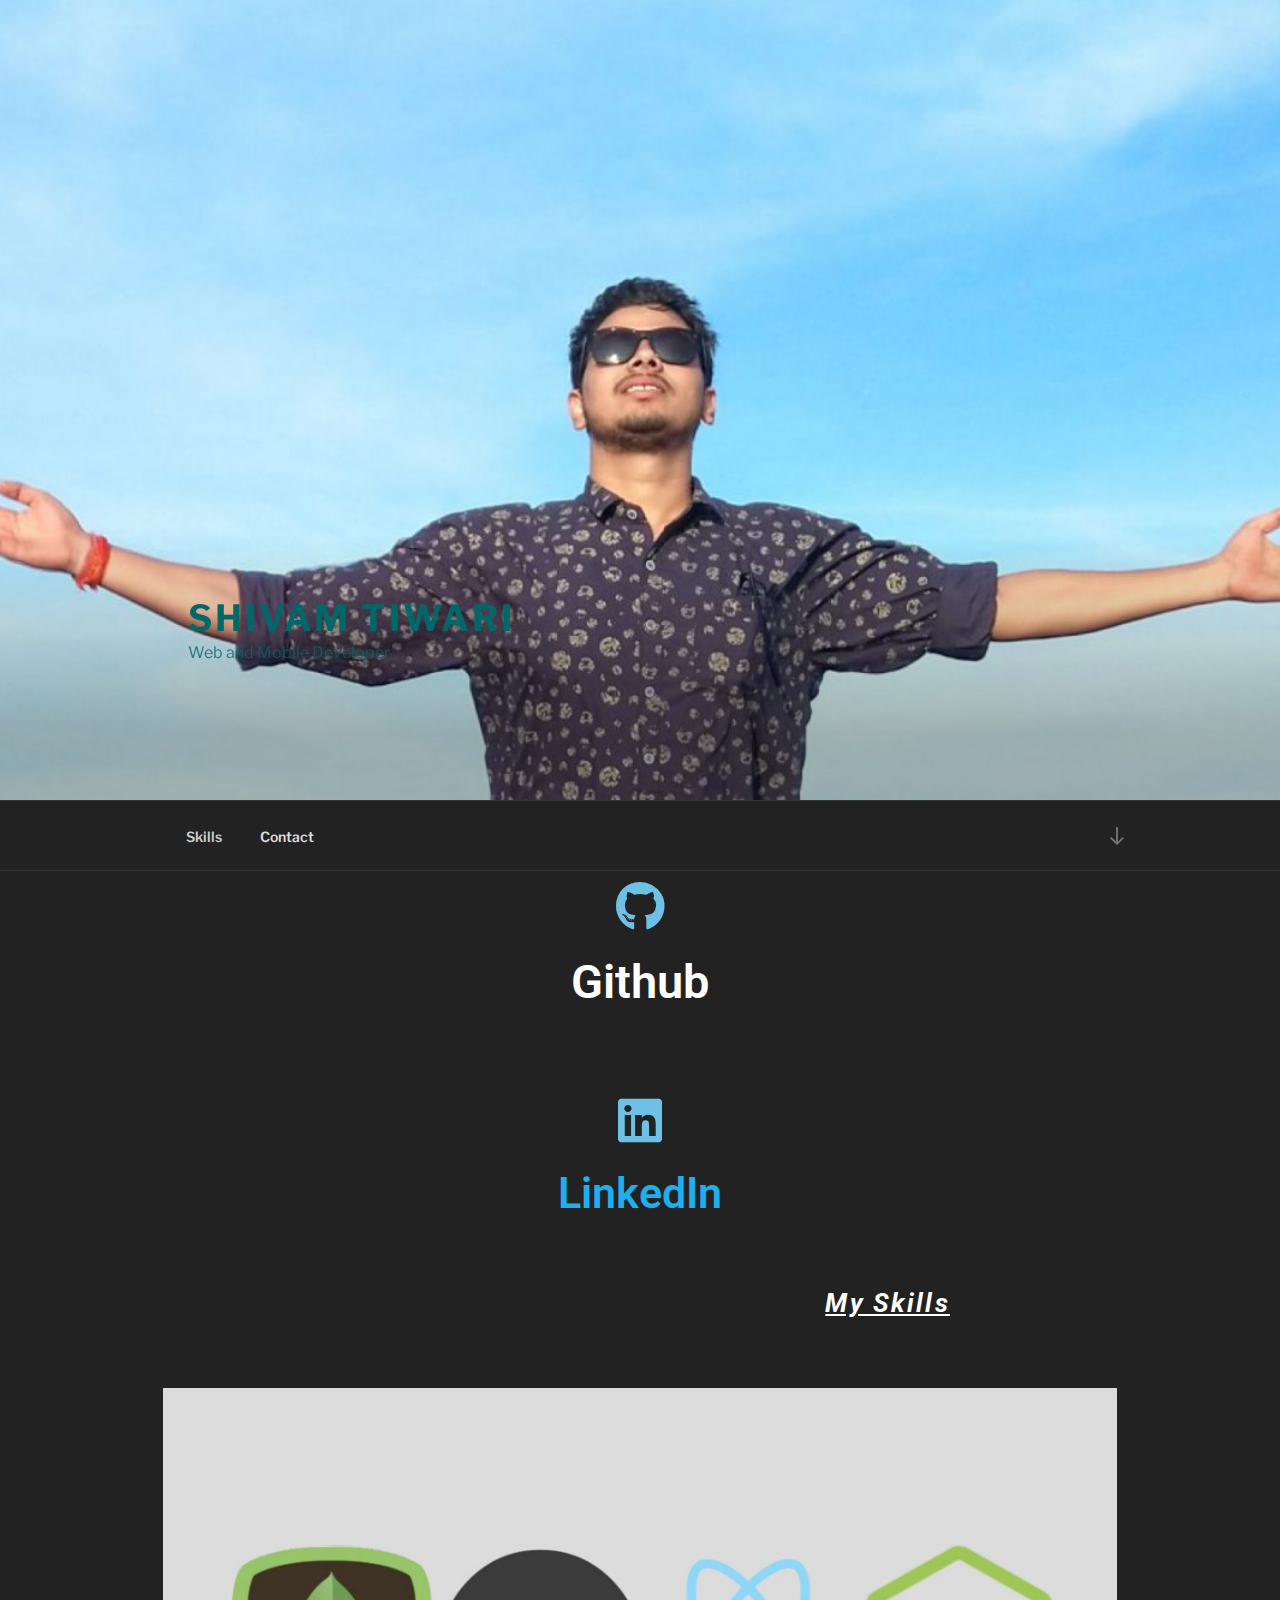
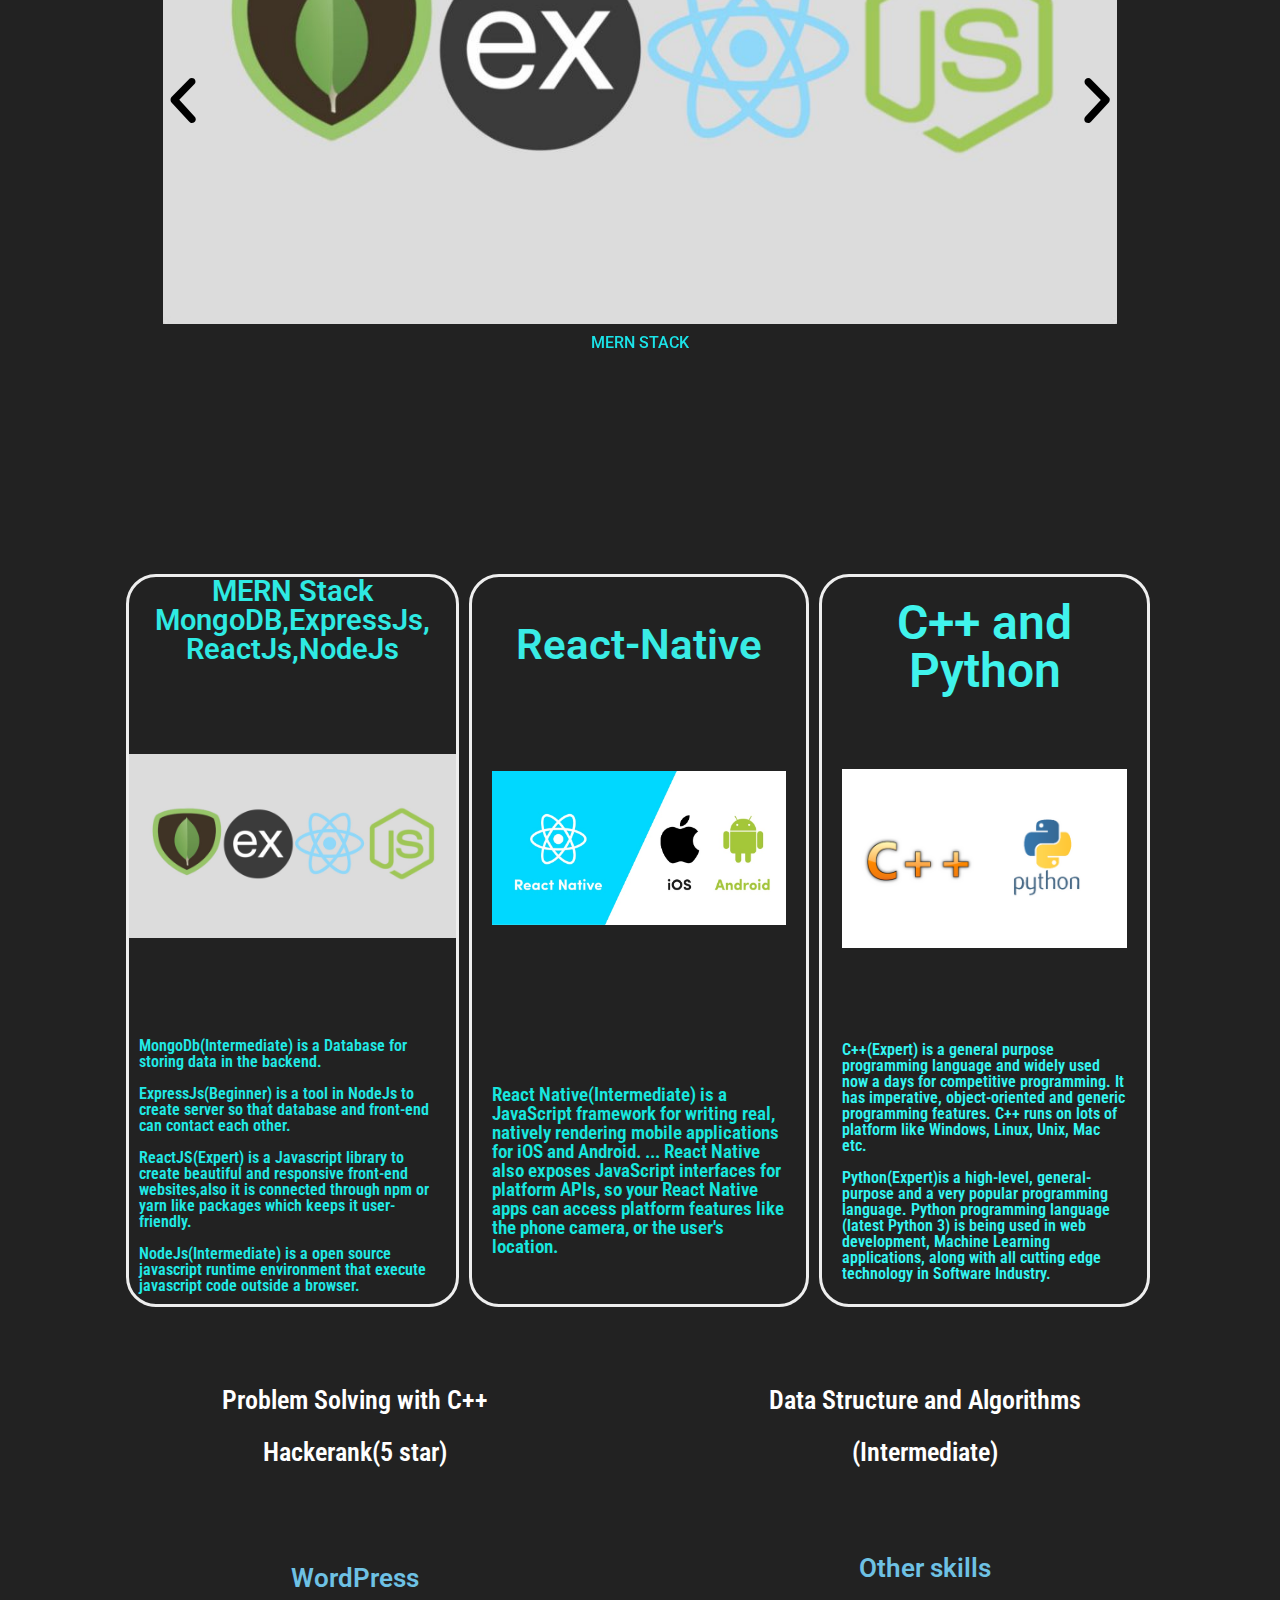
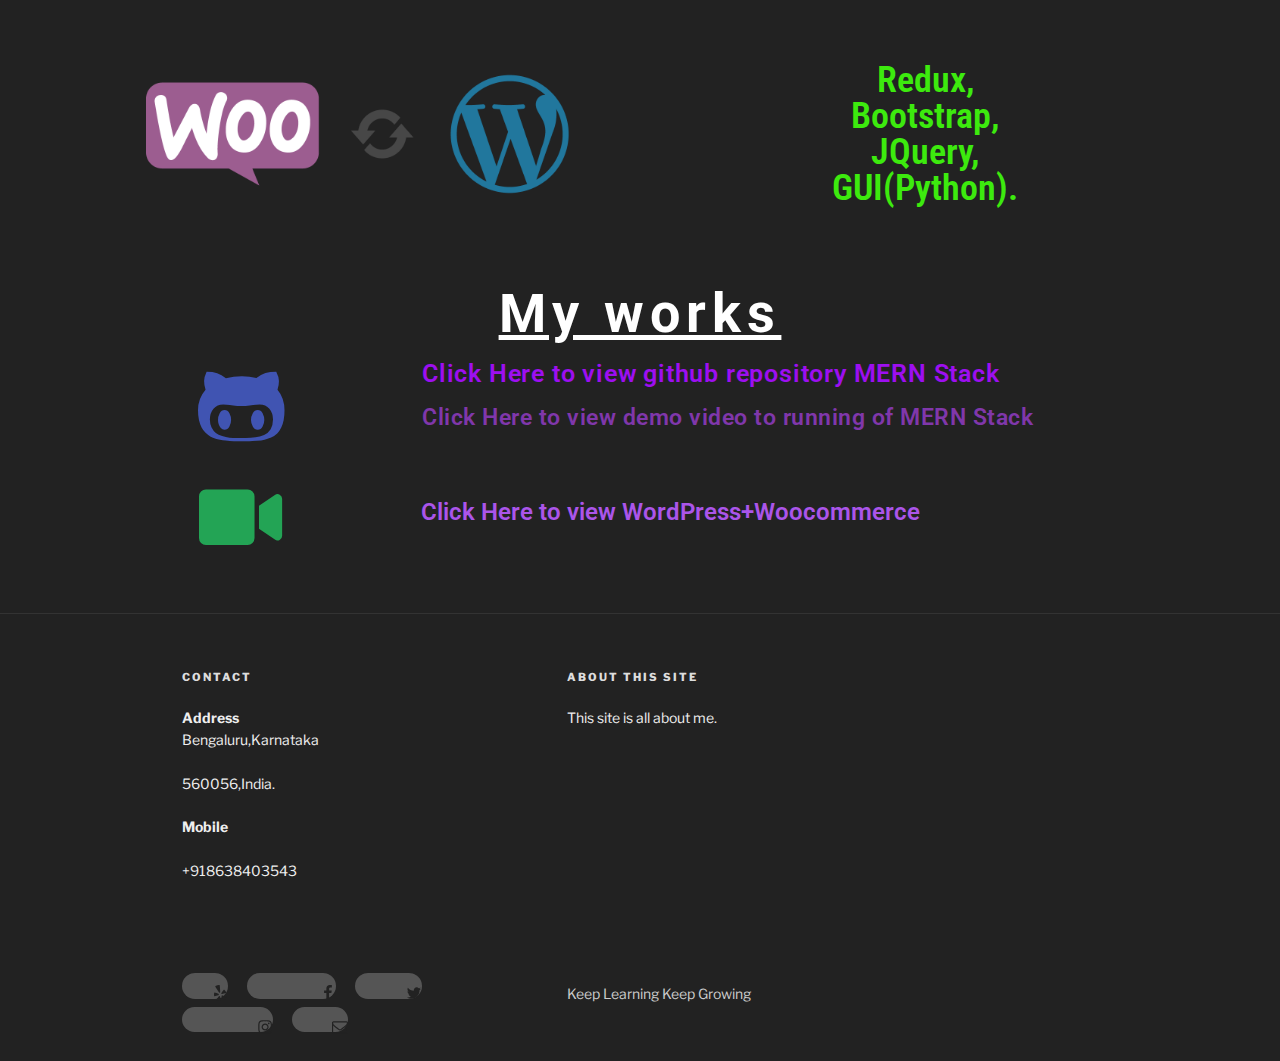
<file: index.html>
<!DOCTYPE html>
<html lang="en-US" class="no-js no-svg">
<head>
<meta charset="UTF-8">
<meta name="viewport" content="width=device-width, initial-scale=1">
<link rel="profile" href="http://gmpg.org/xfn/11">

<script>(function(html){html.className = html.className.replace(/\bno-js\b/,'js')})(document.documentElement);</script>
<title>Shivam Tiwari &#8211; Web and Mobile Developer</title>
<link rel='dns-prefetch' href='//fonts.googleapis.com' />
<link rel='dns-prefetch' href='//s.w.org' />
<link href='https://fonts.gstatic.com' crossorigin rel='preconnect' />
<link rel="alternate" type="application/rss+xml" title="Shivam Tiwari &raquo; Feed" href="http://localhost/portfolio/index.php/feed/" />
<link rel="alternate" type="application/rss+xml" title="Shivam Tiwari &raquo; Comments Feed" href="http://localhost/portfolio/index.php/comments/feed/" />
		<script>
			window._wpemojiSettings = {"baseUrl":"https:\/\/s.w.org\/images\/core\/emoji\/12.0.0-1\/72x72\/","ext":".png","svgUrl":"https:\/\/s.w.org\/images\/core\/emoji\/12.0.0-1\/svg\/","svgExt":".svg","source":{"concatemoji":"http:\/\/localhost\/portfolio\/wp-includes\/js\/wp-emoji-release.min.js?ver=5.4.2"}};
			/*! This file is auto-generated */
			!function(e,a,t){var r,n,o,i,p=a.createElement("canvas"),s=p.getContext&&p.getContext("2d");function c(e,t){var a=String.fromCharCode;s.clearRect(0,0,p.width,p.height),s.fillText(a.apply(this,e),0,0);var r=p.toDataURL();return s.clearRect(0,0,p.width,p.height),s.fillText(a.apply(this,t),0,0),r===p.toDataURL()}function l(e){if(!s||!s.fillText)return!1;switch(s.textBaseline="top",s.font="600 32px Arial",e){case"flag":return!c([127987,65039,8205,9895,65039],[127987,65039,8203,9895,65039])&&(!c([55356,56826,55356,56819],[55356,56826,8203,55356,56819])&&!c([55356,57332,56128,56423,56128,56418,56128,56421,56128,56430,56128,56423,56128,56447],[55356,57332,8203,56128,56423,8203,56128,56418,8203,56128,56421,8203,56128,56430,8203,56128,56423,8203,56128,56447]));case"emoji":return!c([55357,56424,55356,57342,8205,55358,56605,8205,55357,56424,55356,57340],[55357,56424,55356,57342,8203,55358,56605,8203,55357,56424,55356,57340])}return!1}function d(e){var t=a.createElement("script");t.src=e,t.defer=t.type="text/javascript",a.getElementsByTagName("head")[0].appendChild(t)}for(i=Array("flag","emoji"),t.supports={everything:!0,everythingExceptFlag:!0},o=0;o<i.length;o++)t.supports[i[o]]=l(i[o]),t.supports.everything=t.supports.everything&&t.supports[i[o]],"flag"!==i[o]&&(t.supports.everythingExceptFlag=t.supports.everythingExceptFlag&&t.supports[i[o]]);t.supports.everythingExceptFlag=t.supports.everythingExceptFlag&&!t.supports.flag,t.DOMReady=!1,t.readyCallback=function(){t.DOMReady=!0},t.supports.everything||(n=function(){t.readyCallback()},a.addEventListener?(a.addEventListener("DOMContentLoaded",n,!1),e.addEventListener("load",n,!1)):(e.attachEvent("onload",n),a.attachEvent("onreadystatechange",function(){"complete"===a.readyState&&t.readyCallback()})),(r=t.source||{}).concatemoji?d(r.concatemoji):r.wpemoji&&r.twemoji&&(d(r.twemoji),d(r.wpemoji)))}(window,document,window._wpemojiSettings);
		</script>
		<style>
img.wp-smiley,
img.emoji {
	display: inline !important;
	border: none !important;
	box-shadow: none !important;
	height: 1em !important;
	width: 1em !important;
	margin: 0 .07em !important;
	vertical-align: -0.1em !important;
	background: none !important;
	padding: 0 !important;
}
</style>
	<link rel='stylesheet' id='wp-block-library-css'  href='https://tripathi789308.github.io/portfolio/wp-includes/css/dist/block-library/style.min.css?ver=5.4.2' media='all' />
<link rel='stylesheet' id='wp-block-library-theme-css'  href='https://tripathi789308.github.io/portfolio/wp-includes/css/dist/block-library/theme.min.css?ver=5.4.2' media='all' />
<link rel='stylesheet' id='twentyseventeen-fonts-css'  href='https://fonts.googleapis.com/css?family=Libre+Franklin%3A300%2C300i%2C400%2C400i%2C600%2C600i%2C800%2C800i&#038;subset=latin%2Clatin-ext&#038;display=fallback' media='all' />
<link rel='stylesheet' id='twentyseventeen-style-css'  href='https://tripathi789308.github.io/portfolio/wp-content/themes/twentyseventeen/style.css?ver=20190507' media='all' />
<link rel='stylesheet' id='twentyseventeen-block-style-css'  href='https://tripathi789308.github.io/portfolio/wp-content/themes/twentyseventeen/assets/css/blocks.css?ver=20190105' media='all' />
<link rel='stylesheet' id='twentyseventeen-colors-dark-css'  href='https://tripathi789308.github.io/portfolio/wp-content/themes/twentyseventeen/assets/css/colors-dark.css?ver=20190408' media='all' />

<link rel='stylesheet' id='twentyseventeen-ie8-css'  href='https://tripathi789308.github.io/portfolio/wp-content/themes/twentyseventeen/assets/css/ie8.css?ver=20161202' media='all' />

<link rel='stylesheet' id='elementor-icons-css'  href='https://tripathi789308.github.io/portfolio/wp-content/plugins/elementor/assets/lib/eicons/css/elementor-icons.min.css?ver=5.7.0' media='all' />
<link rel='stylesheet' id='elementor-animations-css'  href='https://tripathi789308.github.io/portfolio/wp-content/plugins/elementor/assets/lib/animations/animations.min.css?ver=2.9.14' media='all' />
<link rel='stylesheet' id='elementor-frontend-css'  href='https://tripathi789308.github.io/portfolio/wp-content/plugins/elementor/assets/css/frontend.min.css?ver=2.9.14' media='all' />
<link rel='stylesheet' id='elementor-global-css'  href='https://tripathi789308.github.io/portfolio/wp-content/uploads/elementor/css/global.css?ver=1598181920' media='all' />
<link rel='stylesheet' id='elementor-post-42-css'  href='https://tripathi789308.github.io/portfolio/wp-content/uploads/elementor/css/post-42.css?ver=1598190165' media='all' />
<link rel='stylesheet' id='google-fonts-1-css'  href='https://fonts.googleapis.com/css?family=Roboto%3A100%2C100italic%2C200%2C200italic%2C300%2C300italic%2C400%2C400italic%2C500%2C500italic%2C600%2C600italic%2C700%2C700italic%2C800%2C800italic%2C900%2C900italic%7CRoboto+Slab%3A100%2C100italic%2C200%2C200italic%2C300%2C300italic%2C400%2C400italic%2C500%2C500italic%2C600%2C600italic%2C700%2C700italic%2C800%2C800italic%2C900%2C900italic%7CRoboto+Condensed%3A100%2C100italic%2C200%2C200italic%2C300%2C300italic%2C400%2C400italic%2C500%2C500italic%2C600%2C600italic%2C700%2C700italic%2C800%2C800italic%2C900%2C900italic&#038;ver=5.4.2' media='all' />
<link rel='stylesheet' id='elementor-icons-shared-0-css'  href='https://tripathi789308.github.io/portfolio/wp-content/plugins/elementor/assets/lib/font-awesome/css/fontawesome.min.css?ver=5.12.0' media='all' />
<link rel='stylesheet' id='elementor-icons-fa-brands-css'  href='https://tripathi789308.github.io/portfolio/wp-content/plugins/elementor/assets/lib/font-awesome/css/brands.min.css?ver=5.12.0' media='all' />
<link rel='stylesheet' id='elementor-icons-fa-solid-css'  href='https://tripathi789308.github.io/portfolio/wp-content/plugins/elementor/assets/lib/font-awesome/css/solid.min.css?ver=5.12.0' media='all' />

<script src='https://tripathi789308.github.io/portfolio/wp-content/themes/twentyseventeen/assets/js/html5.js?ver=20161020'></script>

<script src='https://tripathi789308.github.io/portfolio/wp-includes/js/jquery/jquery.js?ver=1.12.4-wp'></script>
<script src='https://tripathi789308.github.io/portfolio/wp-includes/js/jquery/jquery-migrate.min.js?ver=1.4.1'></script>
<link rel='https://api.w.org/' href='https://tripathi789308.github.io/portfolio/index.php/wp-json/' />
<link rel="EditURI" type="application/rsd+xml" title="RSD" href="https://tripathi789308.github.io/portfolio/xmlrpc.php?rsd" />
<link rel="wlwmanifest" type="application/wlwmanifest+xml" href="https://tripathi789308.github.io/portfolio/wp-includes/wlwmanifest.xml" /> 
<meta name="generator" content="WordPress 5.4.2" />
<link rel="canonical" href="https://tripathi789308.github.io/portfolio/" />
<link rel='shortlink' href='https://tripathi789308.github.io/portfolio/' />
<link rel="alternate" type="application/json+oembed" href="https://tripathi789308.github.io/portfolio/index.php/wp-json/oembed/1.0/embed?url=http%3A%2F%2Flocalhost%2Fportfolio%2F" />
<link rel="alternate" type="text/xml+oembed" href="https://tripathi789308.github.io/portfolio/index.php/wp-json/oembed/1.0/embed?url=http%3A%2F%2Flocalhost%2Fportfolio%2F&#038;format=xml" />
		<style id="twentyseventeen-custom-header-styles" type="text/css">
				.site-title a,
		.colors-dark .site-title a,
		.colors-custom .site-title a,
		body.has-header-image .site-title a,
		body.has-header-video .site-title a,
		body.has-header-image.colors-dark .site-title a,
		body.has-header-video.colors-dark .site-title a,
		body.has-header-image.colors-custom .site-title a,
		body.has-header-video.colors-custom .site-title a,
		.site-description,
		.colors-dark .site-description,
		.colors-custom .site-description,
		body.has-header-image .site-description,
		body.has-header-video .site-description,
		body.has-header-image.colors-dark .site-description,
		body.has-header-video.colors-dark .site-description,
		body.has-header-image.colors-custom .site-description,
		body.has-header-video.colors-custom .site-description {
			color: #006868;
		}
		.swiper-slide{
			position: relative;
  			animation: scroller 10s infinite;
			animation-direction: alternate;
			animation-delay: 2s;
			animation-timing-function: ease-in-out;
		}
		</style>
		</head>

<body class="home page-template page-template-elementor_header_footer page page-id-42 wp-embed-responsive twentyseventeen-front-page has-header-image page-one-column colors-dark elementor-default elementor-template-full-width elementor-kit-40 elementor-page elementor-page-42">
<div id="page" class="site">
	<a class="skip-link screen-reader-text" href="#content">Skip to content</a>

	<header id="masthead" class="site-header" role="banner">

		<div class="custom-header">

		<div class="custom-header-media">
			<div id="wp-custom-header" class="wp-custom-header"><img src="https://tripathi789308.github.io/portfolio/wp-content/uploads/2020/08/cropped-IMG_20200223_072536-scaled-1.jpg" width="2000" height="974" alt="Shivam Tiwari" srcset="https://tripathi789308.github.io/portfolio/wp-content/uploads/2020/08/cropped-IMG_20200223_072536-scaled-1.jpg 2000w, https://tripathi789308.github.io/portfolio/wp-content/uploads/2020/08/cropped-IMG_20200223_072536-scaled-1-300x146.jpg 300w, https://tripathi789308.github.io/portfolio/wp-content/uploads/2020/08/cropped-IMG_20200223_072536-scaled-1-1024x499.jpg 1024w, https://tripathi789308.github.io/portfolio/wp-content/uploads/2020/08/cropped-IMG_20200223_072536-scaled-1-768x374.jpg 768w, https://tripathi789308.github.io/portfolio/wp-content/uploads/2020/08/cropped-IMG_20200223_072536-scaled-1-1536x748.jpg 1536w" sizes="100vw" /></div>		</div>

	<div class="site-branding">
	<div class="wrap">

		
		<div class="site-branding-text">
							<h1 class="site-title"><a href="https://tripathi789308.github.io/portfolio/" rel="home">Shivam Tiwari</a></h1>
			
							<p class="site-description">Web and Mobile Developer</p>
					</div><!-- .site-branding-text -->

		
	</div><!-- .wrap -->
</div><!-- .site-branding -->

</div><!-- .custom-header -->

					<div class="navigation-top">
				<div class="wrap">
					<nav id="site-navigation" class="main-navigation" role="navigation" aria-label="Top Menu">
	<button class="menu-toggle" aria-controls="top-menu" aria-expanded="false">
		<svg class="icon icon-bars" aria-hidden="true" role="img"> <use href="#icon-bars" xlink:href="#icon-bars"></use> </svg><svg class="icon icon-close" aria-hidden="true" role="img"> <use href="#icon-close" xlink:href="#icon-close"></use> </svg>Menu	</button>

	<div class="menu-top-menu-container"><ul id="top-menu" class="menu"><li id="menu-item-66" class="menu-item menu-item-type-post_type menu-item-object-page menu-item-home current-menu-item page_item page-item-42 current_page_item menu-item-66"><a href="http://localhost/portfolio/" aria-current="page">Skills</a></li>
<li id="menu-item-23" class="menu-item menu-item-type-post_type menu-item-object-page menu-item-23"><a href="https://tripathi789308.github.io/portfolio/index.php/contact/">Contact</a></li>
</ul></div>
			<a href="#content" class="menu-scroll-down"><svg class="icon icon-arrow-right" aria-hidden="true" role="img"> <use href="#icon-arrow-right" xlink:href="#icon-arrow-right"></use> </svg><span class="screen-reader-text">Scroll down to content</span></a>
	</nav><!-- #site-navigation -->
				</div><!-- .wrap -->
			</div><!-- .navigation-top -->
		
	</header><!-- #masthead -->

	
	<div class="site-content-contain">
		<div id="content" class="site-content">
		<div data-elementor-type="wp-page" data-elementor-id="42" class="elementor elementor-42" data-elementor-settings="[]">
			<div class="elementor-inner">
				<div class="elementor-section-wrap">
							<section class="elementor-element elementor-element-37246e3 elementor-section-boxed elementor-section-height-default elementor-section-height-default elementor-section elementor-top-section" data-id="37246e3" data-element_type="section">
						<div class="elementor-container elementor-column-gap-default">
				<div class="elementor-row">
				<div class="elementor-element elementor-element-d58c8ba elementor-column elementor-col-100 elementor-top-column" data-id="d58c8ba" data-element_type="column">
			<div class="elementor-column-wrap  elementor-element-populated">
					<div class="elementor-widget-wrap">
				<div class="elementor-element elementor-element-aa52dfe elementor-view-default elementor-widget elementor-widget-icon" data-id="aa52dfe" data-element_type="widget" data-widget_type="icon.default">
				<div class="elementor-widget-container">
					<div class="elementor-icon-wrapper">
			<a class="elementor-icon" href="https://github.com/tripathi789308/">
			<i aria-hidden="true" class="fab fa-github"></i>			</a>
		</div>
				</div>
				</div>
				<div class="elementor-element elementor-element-aa84a94 elementor-widget elementor-widget-heading" data-id="aa84a94" data-element_type="widget" data-widget_type="heading.default">
				<div class="elementor-widget-container">
			<h2 class="elementor-heading-title elementor-size-default"><a href="https://github.com/tripathi789308" target="_blank">Github</a></h2>		</div>
				</div>
				<div class="elementor-element elementor-element-e8d6d80 elementor-widget elementor-widget-spacer" data-id="e8d6d80" data-element_type="widget" data-widget_type="spacer.default">
				<div class="elementor-widget-container">
					<div class="elementor-spacer">
			<div class="elementor-spacer-inner"></div>
		</div>
				</div>
				</div>
						</div>
			</div>
		</div>
						</div>
			</div>
		</section>
				<section class="elementor-element elementor-element-5d1a095 elementor-section-boxed elementor-section-height-default elementor-section-height-default elementor-section elementor-top-section" data-id="5d1a095" data-element_type="section">
						<div class="elementor-container elementor-column-gap-default">
				<div class="elementor-row">
				<div class="elementor-element elementor-element-30c8275 elementor-column elementor-col-100 elementor-top-column" data-id="30c8275" data-element_type="column">
			<div class="elementor-column-wrap  elementor-element-populated">
					<div class="elementor-widget-wrap">
				<div class="elementor-element elementor-element-e1696a1 elementor-view-default elementor-widget elementor-widget-icon" data-id="e1696a1" data-element_type="widget" data-widget_type="icon.default">
				<div class="elementor-widget-container">
					<div class="elementor-icon-wrapper">
			<a class="elementor-icon" href="https://www.linkedin.com/in/tripathi789308/">
			<i aria-hidden="true" class="fab fa-linkedin"></i>			</a>
		</div>
				</div>
				</div>
				<div class="elementor-element elementor-element-3506767 elementor-widget elementor-widget-heading" data-id="3506767" data-element_type="widget" data-widget_type="heading.default">
				<div class="elementor-widget-container">
			<p class="elementor-heading-title elementor-size-default"><a href="https://www.linkedin.com/in/tripathi789308/" target="_blank">LinkedIn</a></p>		</div>
				</div>
						</div>
			</div>
		</div>
						</div>
			</div>
		</section>
				<section class="elementor-element elementor-element-351caf5 elementor-section-boxed elementor-section-height-default elementor-section-height-default elementor-section elementor-top-section" data-id="351caf5" data-element_type="section">
						<div class="elementor-container elementor-column-gap-default">
				<div class="elementor-row">
				<div class="elementor-element elementor-element-09bfb35 elementor-column elementor-col-100 elementor-top-column" data-id="09bfb35" data-element_type="column">
			<div class="elementor-column-wrap  elementor-element-populated">
					<div class="elementor-widget-wrap">
				<div class="elementor-element elementor-element-55aa2cd elementor-widget elementor-widget-heading" data-id="55aa2cd" data-element_type="widget" data-widget_type="heading.default">
				<div class="elementor-widget-container">
			<h2 class="elementor-heading-title elementor-size-default">My Skills</h2>		</div>
				</div>
						</div>
			</div>
		</div>
						</div>
			</div>
		</section>
				<section class="elementor-element elementor-element-d1a807d elementor-section-boxed elementor-section-height-default elementor-section-height-default elementor-section elementor-top-section" data-id="d1a807d" data-element_type="section">
						<div class="elementor-container elementor-column-gap-default">
				<div class="elementor-row">
				<div class="elementor-element elementor-element-45fc9a5 elementor-column elementor-col-100 elementor-top-column" data-id="45fc9a5" data-element_type="column">
			<div class="elementor-column-wrap  elementor-element-populated">
					<div class="elementor-widget-wrap">
				<div class="elementor-element elementor-element-e7325ee elementor-arrows-position-inside elementor-widget elementor-widget-image-carousel" data-id="e7325ee" data-element_type="widget" data-settings="{&quot;slides_to_show&quot;:&quot;1&quot;,&quot;autoplay_speed&quot;:3000,&quot;direction&quot;:&quot;rtl&quot;,&quot;navigation&quot;:&quot;arrows&quot;,&quot;pause_on_hover&quot;:&quot;no&quot;,&quot;pause_on_interaction&quot;:&quot;no&quot;,&quot;autoplay&quot;:&quot;yes&quot;,&quot;infinite&quot;:&quot;yes&quot;,&quot;effect&quot;:&quot;slide&quot;,&quot;speed&quot;:500}" data-widget_type="image-carousel.default">
				<div class="elementor-widget-container">
					<div class="elementor-image-carousel-wrapper swiper-container" dir="rtl">
			<div class="elementor-image-carousel swiper-wrapper swiper-image-stretch">
				<div class="swiper-slide"><figure class="swiper-slide-inner"><img class="swiper-slide-image" src="https://tripathi789308.github.io/portfolio/wp-content/uploads/2020/08/0_QrGJeWvArCjF2BuV-1024x576.jpg" alt="MERN STACK" /><figcaption class="elementor-image-carousel-caption">MERN STACK</figcaption></figure></div><div class="swiper-slide"><figure class="swiper-slide-inner"><img class="swiper-slide-image" src="https://tripathi789308.github.io/portfolio/wp-content/uploads/2020/08/c.png" alt="C++ and PYTHON" /><figcaption class="elementor-image-carousel-caption">C++ and PYTHON</figcaption></figure></div><div class="swiper-slide"><figure class="swiper-slide-inner"><img class="swiper-slide-image" src="https://tripathi789308.github.io/portfolio/wp-content/uploads/2020/08/c8150d863e584ed42ccfbdc3f3f1aa3a.jpg" alt="React Native" /><figcaption class="elementor-image-carousel-caption">React Native</figcaption></figure></div><div class="swiper-slide"><figure class="swiper-slide-inner"><img class="swiper-slide-image" src="https://tripathi789308.github.io/portfolio/wp-content/uploads/2020/08/woo-1024x475.png" alt="WordPress" /><figcaption class="elementor-image-carousel-caption">WordPress</figcaption></figure></div>			</div>
																<div class="elementor-swiper-button elementor-swiper-button-prev">
						<i class="eicon-chevron-left" aria-hidden="true"></i>
						<span class="elementor-screen-only">Previous</span>
					</div>
					<div class="elementor-swiper-button elementor-swiper-button-next">
						<i class="eicon-chevron-right" aria-hidden="true"></i>
						<span class="elementor-screen-only">Next</span>
					</div>
									</div>
				</div>
				</div>
				<div class="elementor-element elementor-element-73ed254 elementor-widget elementor-widget-spacer" data-id="73ed254" data-element_type="widget" data-widget_type="spacer.default">
				<div class="elementor-widget-container">
					<div class="elementor-spacer">
			<div class="elementor-spacer-inner"></div>
		</div>
				</div>
				</div>
						</div>
			</div>
		</div>
						</div>
			</div>
		</section>
				<section class="elementor-element elementor-element-0f83b65 elementor-section-content-space-evenly elementor-section-boxed elementor-section-height-default elementor-section-height-default elementor-section elementor-top-section" data-id="0f83b65" data-element_type="section">
						<div class="elementor-container elementor-column-gap-wide">
				<div class="elementor-row">
				<div class="elementor-element elementor-element-1d98e58 elementor-column elementor-col-33 elementor-top-column" data-id="1d98e58" data-element_type="column">
			<div class="elementor-column-wrap  elementor-element-populated">
					<div class="elementor-widget-wrap">
				<div class="elementor-element elementor-element-923b575 elementor-widget elementor-widget-heading" data-id="923b575" data-element_type="widget" data-widget_type="heading.default">
				<div class="elementor-widget-container">
			<p class="elementor-heading-title elementor-size-large">MERN Stack
MongoDB,ExpressJs,
ReactJs,NodeJs
</p>		</div>
				</div>
				<div class="elementor-element elementor-element-aa9d72d elementor-widget elementor-widget-spacer" data-id="aa9d72d" data-element_type="widget" data-widget_type="spacer.default">
				<div class="elementor-widget-container">
					<div class="elementor-spacer">
			<div class="elementor-spacer-inner"></div>
		</div>
				</div>
				</div>
				<div class="elementor-element elementor-element-2ca917c elementor-widget elementor-widget-image" data-id="2ca917c" data-element_type="widget" data-widget_type="image.default">
				<div class="elementor-widget-container">
					<div class="elementor-image">
										<img width="644" height="362" src="https://tripathi789308.github.io/portfolio/wp-content/uploads/2020/08/0_QrGJeWvArCjF2BuV-1024x576.jpg" class="attachment-large size-large" alt="" srcset="https://tripathi789308.github.io/portfolio/wp-content/uploads/2020/08/0_QrGJeWvArCjF2BuV-1024x576.jpg 1024w, https://tripathi789308.github.io/portfolio/wp-content/uploads/2020/08/0_QrGJeWvArCjF2BuV-300x169.jpg 300w, https://tripathi789308.github.io/portfolio/wp-content/uploads/2020/08/0_QrGJeWvArCjF2BuV-768x432.jpg 768w, https://tripathi789308.github.io/portfolio/wp-content/uploads/2020/08/0_QrGJeWvArCjF2BuV-1536x864.jpg 1536w, https://tripathi789308.github.io/portfolio/wp-content/uploads/2020/08/0_QrGJeWvArCjF2BuV.jpg 1920w" sizes="100vw" />											</div>
				</div>
				</div>
				<div class="elementor-element elementor-element-a5a737a elementor-widget elementor-widget-spacer" data-id="a5a737a" data-element_type="widget" data-widget_type="spacer.default">
				<div class="elementor-widget-container">
					<div class="elementor-spacer">
			<div class="elementor-spacer-inner"></div>
		</div>
				</div>
				</div>
				<section class="elementor-element elementor-element-794cc8b elementor-section-boxed elementor-section-height-default elementor-section-height-default elementor-section elementor-inner-section" data-id="794cc8b" data-element_type="section">
						<div class="elementor-container elementor-column-gap-default">
				<div class="elementor-row">
				<div class="elementor-element elementor-element-89638cb elementor-column elementor-col-100 elementor-inner-column" data-id="89638cb" data-element_type="column">
			<div class="elementor-column-wrap  elementor-element-populated">
					<div class="elementor-widget-wrap">
				<div class="elementor-element elementor-element-a05b023 elementor-widget elementor-widget-heading" data-id="a05b023" data-element_type="widget" data-widget_type="heading.default">
				<div class="elementor-widget-container">
			<p class="elementor-heading-title elementor-size-default">MongoDb(Intermediate) is a Database for storing data in the backend.<br><br>
ExpressJs(Beginner) is a tool in NodeJs to create server so that database and front-end can contact each other.<br><br>
ReactJS(Expert) is a Javascript library to create beautiful and responsive front-end websites,also it is connected through npm or yarn like packages which keeps it user-friendly.<br><br>NodeJs(Intermediate) is a open source javascript runtime environment that execute javascript code outside a browser.</p>		</div>
				</div>
						</div>
			</div>
		</div>
						</div>
			</div>
		</section>
						</div>
			</div>
		</div>
				<div class="elementor-element elementor-element-d165558 elementor-column elementor-col-33 elementor-top-column" data-id="d165558" data-element_type="column">
			<div class="elementor-column-wrap  elementor-element-populated">
					<div class="elementor-widget-wrap">
				<div class="elementor-element elementor-element-d489a64 elementor-widget elementor-widget-heading" data-id="d489a64" data-element_type="widget" data-widget_type="heading.default">
				<div class="elementor-widget-container">
			<h2 class="elementor-heading-title elementor-size-default">React-Native</h2>		</div>
				</div>
				<div class="elementor-element elementor-element-db2ffba elementor-widget elementor-widget-spacer" data-id="db2ffba" data-element_type="widget" data-widget_type="spacer.default">
				<div class="elementor-widget-container">
					<div class="elementor-spacer">
			<div class="elementor-spacer-inner"></div>
		</div>
				</div>
				</div>
				<div class="elementor-element elementor-element-d254fb7 elementor-widget elementor-widget-image" data-id="d254fb7" data-element_type="widget" data-widget_type="image.default">
				<div class="elementor-widget-container">
					<div class="elementor-image">
										<img width="644" height="337" src="https://tripathi789308.github.io/portfolio/wp-content/uploads/2020/08/c8150d863e584ed42ccfbdc3f3f1aa3a.jpg" class="attachment-large size-large" alt="" srcset="https://tripathi789308.github.io/portfolio/wp-content/uploads/2020/08/c8150d863e584ed42ccfbdc3f3f1aa3a.jpg 913w, https://tripathi789308.github.io/portfolio/wp-content/uploads/2020/08/c8150d863e584ed42ccfbdc3f3f1aa3a-300x157.jpg 300w, https://tripathi789308.github.io/portfolio/wp-content/uploads/2020/08/c8150d863e584ed42ccfbdc3f3f1aa3a-768x402.jpg 768w" sizes="100vw" />											</div>
				</div>
				</div>
				<div class="elementor-element elementor-element-a042d95 elementor-widget elementor-widget-spacer" data-id="a042d95" data-element_type="widget" data-widget_type="spacer.default">
				<div class="elementor-widget-container">
					<div class="elementor-spacer">
			<div class="elementor-spacer-inner"></div>
		</div>
				</div>
				</div>
				<div class="elementor-element elementor-element-dce061b elementor-widget elementor-widget-heading" data-id="dce061b" data-element_type="widget" data-widget_type="heading.default">
				<div class="elementor-widget-container">
			<p class="elementor-heading-title elementor-size-default">React Native(Intermediate) is a JavaScript framework for writing real, natively rendering mobile applications for iOS and Android. ... React Native also exposes JavaScript interfaces for platform APIs, so your React Native apps can access platform features like the phone camera, or the user's location.</p>		</div>
				</div>
						</div>
			</div>
		</div>
				<div class="elementor-element elementor-element-ea84304 elementor-column elementor-col-33 elementor-top-column" data-id="ea84304" data-element_type="column">
			<div class="elementor-column-wrap  elementor-element-populated">
					<div class="elementor-widget-wrap">
				<div class="elementor-element elementor-element-5860ba3 elementor-widget elementor-widget-heading" data-id="5860ba3" data-element_type="widget" data-widget_type="heading.default">
				<div class="elementor-widget-container">
			<h2 class="elementor-heading-title elementor-size-default">C++ and Python</h2>		</div>
				</div>
				<div class="elementor-element elementor-element-a648407 elementor-widget elementor-widget-spacer" data-id="a648407" data-element_type="widget" data-widget_type="spacer.default">
				<div class="elementor-widget-container">
					<div class="elementor-spacer">
			<div class="elementor-spacer-inner"></div>
		</div>
				</div>
				</div>
				<div class="elementor-element elementor-element-875b92f elementor-widget elementor-widget-image" data-id="875b92f" data-element_type="widget" data-widget_type="image.default">
				<div class="elementor-widget-container">
					<div class="elementor-image">
										<img width="640" height="400" src="https://tripathi789308.github.io/portfolio/wp-content/uploads/2020/08/c.png" class="attachment-large size-large" alt="" srcset="https://tripathi789308.github.io/portfolio/wp-content/uploads/2020/08/c.png 640w, https://tripathi789308.github.io/portfolio/wp-content/uploads/2020/08/c-300x188.png 300w" sizes="100vw" />											</div>
				</div>
				</div>
				<div class="elementor-element elementor-element-f6a40a2 elementor-widget elementor-widget-spacer" data-id="f6a40a2" data-element_type="widget" data-widget_type="spacer.default">
				<div class="elementor-widget-container">
					<div class="elementor-spacer">
			<div class="elementor-spacer-inner"></div>
		</div>
				</div>
				</div>
				<div class="elementor-element elementor-element-242df96 elementor-widget elementor-widget-heading" data-id="242df96" data-element_type="widget" data-widget_type="heading.default">
				<div class="elementor-widget-container">
			<p class="elementor-heading-title elementor-size-default">C++(Expert) is a general purpose programming language and widely used now a days for competitive programming. It has imperative, object-oriented and generic programming features. C++ runs on lots of platform like Windows, Linux, Unix, Mac etc.
<br></br>
Python(Expert)is a high-level, general-purpose and a very popular programming language. Python programming language (latest Python 3) is being used in web development, Machine Learning applications, along with all cutting edge technology in Software Industry.</p>		</div>
				</div>
						</div>
			</div>
		</div>
						</div>
			</div>
		</section>
				<section class="elementor-element elementor-element-693d6dc elementor-section-boxed elementor-section-height-default elementor-section-height-default elementor-section elementor-top-section" data-id="693d6dc" data-element_type="section">
						<div class="elementor-container elementor-column-gap-default">
				<div class="elementor-row">
				<div class="elementor-element elementor-element-a5058fe elementor-column elementor-col-100 elementor-top-column" data-id="a5058fe" data-element_type="column">
			<div class="elementor-column-wrap  elementor-element-populated">
					<div class="elementor-widget-wrap">
				<div class="elementor-element elementor-element-7c1c5d6 elementor-widget elementor-widget-spacer" data-id="7c1c5d6" data-element_type="widget" data-widget_type="spacer.default">
				<div class="elementor-widget-container">
					<div class="elementor-spacer">
			<div class="elementor-spacer-inner"></div>
		</div>
				</div>
				</div>
						</div>
			</div>
		</div>
						</div>
			</div>
		</section>
				<section class="elementor-element elementor-element-04fadce elementor-section-boxed elementor-section-height-default elementor-section-height-default elementor-section elementor-top-section" data-id="04fadce" data-element_type="section">
						<div class="elementor-container elementor-column-gap-default">
				<div class="elementor-row">
				<div class="elementor-element elementor-element-f62933a elementor-column elementor-col-50 elementor-top-column" data-id="f62933a" data-element_type="column">
			<div class="elementor-column-wrap  elementor-element-populated">
					<div class="elementor-widget-wrap">
				<div class="elementor-element elementor-element-72243e6 elementor-widget elementor-widget-heading" data-id="72243e6" data-element_type="widget" data-widget_type="heading.default">
				<div class="elementor-widget-container">
			<h2 class="elementor-heading-title elementor-size-default">Problem Solving with C++
<br><br>
Hackerank(5 star)
</h2>		</div>
				</div>
						</div>
			</div>
		</div>
				<div class="elementor-element elementor-element-56eb434 elementor-column elementor-col-50 elementor-top-column" data-id="56eb434" data-element_type="column">
			<div class="elementor-column-wrap  elementor-element-populated">
					<div class="elementor-widget-wrap">
				<div class="elementor-element elementor-element-a63e9c8 elementor-widget elementor-widget-heading" data-id="a63e9c8" data-element_type="widget" data-widget_type="heading.default">
				<div class="elementor-widget-container">
			<h2 class="elementor-heading-title elementor-size-default">Data Structure and Algorithms<br><br>
(Intermediate)</h2>		</div>
				</div>
						</div>
			</div>
		</div>
						</div>
			</div>
		</section>
				<section class="elementor-element elementor-element-4d13c13 elementor-section-boxed elementor-section-height-default elementor-section-height-default elementor-section elementor-top-section" data-id="4d13c13" data-element_type="section">
						<div class="elementor-container elementor-column-gap-default">
				<div class="elementor-row">
				<div class="elementor-element elementor-element-9b3c58e elementor-column elementor-col-100 elementor-top-column" data-id="9b3c58e" data-element_type="column">
			<div class="elementor-column-wrap  elementor-element-populated">
					<div class="elementor-widget-wrap">
				<div class="elementor-element elementor-element-db73381 elementor-widget elementor-widget-spacer" data-id="db73381" data-element_type="widget" data-widget_type="spacer.default">
				<div class="elementor-widget-container">
					<div class="elementor-spacer">
			<div class="elementor-spacer-inner"></div>
		</div>
				</div>
				</div>
						</div>
			</div>
		</div>
						</div>
			</div>
		</section>
				<section class="elementor-element elementor-element-dfaee73 elementor-section-boxed elementor-section-height-default elementor-section-height-default elementor-section elementor-top-section" data-id="dfaee73" data-element_type="section">
						<div class="elementor-container elementor-column-gap-default">
				<div class="elementor-row">
				<div class="elementor-element elementor-element-d02873a elementor-column elementor-col-50 elementor-top-column" data-id="d02873a" data-element_type="column">
			<div class="elementor-column-wrap  elementor-element-populated">
					<div class="elementor-widget-wrap">
				<div class="elementor-element elementor-element-2c033b2 elementor-widget elementor-widget-heading" data-id="2c033b2" data-element_type="widget" data-widget_type="heading.default">
				<div class="elementor-widget-container">
			<h2 class="elementor-heading-title elementor-size-default">WordPress</h2>		</div>
				</div>
				<div class="elementor-element elementor-element-a224c1a elementor-widget elementor-widget-image" data-id="a224c1a" data-element_type="widget" data-widget_type="image.default">
				<div class="elementor-widget-container">
					<div class="elementor-image">
										<img width="644" height="299" src="https://tripathi789308.github.io/portfolio/wp-content/uploads/2020/08/woo-1024x475.png" class="attachment-large size-large" alt="" srcset="https://tripathi789308.github.io/portfolio/wp-content/uploads/2020/08/woo-1024x475.png 1024w, https://tripathi789308.github.io/portfolio/wp-content/uploads/2020/08/woo-300x139.png 300w, https://tripathi789308.github.io/portfolio/wp-content/uploads/2020/08/woo-768x357.png 768w, https://tripathi789308.github.io/portfolio/wp-content/uploads/2020/08/woo.png 1400w" sizes="100vw" />											</div>
				</div>
				</div>
						</div>
			</div>
		</div>
				<div class="elementor-element elementor-element-28020c4 elementor-column elementor-col-50 elementor-top-column" data-id="28020c4" data-element_type="column">
			<div class="elementor-column-wrap  elementor-element-populated">
					<div class="elementor-widget-wrap">
				<div class="elementor-element elementor-element-c3e6ff4 elementor-widget elementor-widget-heading" data-id="c3e6ff4" data-element_type="widget" data-widget_type="heading.default">
				<div class="elementor-widget-container">
			<h2 class="elementor-heading-title elementor-size-default">Other skills </h2>		</div>
				</div>
				<div class="elementor-element elementor-element-c483825 elementor-widget elementor-widget-spacer" data-id="c483825" data-element_type="widget" data-widget_type="spacer.default">
				<div class="elementor-widget-container">
					<div class="elementor-spacer">
			<div class="elementor-spacer-inner"></div>
		</div>
				</div>
				</div>
				<section class="elementor-element elementor-element-96c8d90 elementor-section-boxed elementor-section-height-default elementor-section-height-default elementor-section elementor-inner-section" data-id="96c8d90" data-element_type="section">
						<div class="elementor-container elementor-column-gap-default">
				<div class="elementor-row">
				<div class="elementor-element elementor-element-4351982 elementor-column elementor-col-100 elementor-inner-column" data-id="4351982" data-element_type="column">
			<div class="elementor-column-wrap  elementor-element-populated">
					<div class="elementor-widget-wrap">
				<div class="elementor-element elementor-element-128e54f elementor-widget elementor-widget-heading" data-id="128e54f" data-element_type="widget" data-widget_type="heading.default">
				<div class="elementor-widget-container">
			<p class="elementor-heading-title elementor-size-default">Redux, <br>
Bootstrap,<br>
JQuery,<br>
GUI(Python).</p>		</div>
				</div>
						</div>
			</div>
		</div>
						</div>
			</div>
		</section>
						</div>
			</div>
		</div>
						</div>
			</div>
		</section>
				<section class="elementor-element elementor-element-e5f02df elementor-section-boxed elementor-section-height-default elementor-section-height-default elementor-section elementor-top-section" data-id="e5f02df" data-element_type="section">
						<div class="elementor-container elementor-column-gap-default">
				<div class="elementor-row">
				<div class="elementor-element elementor-element-bd6eab3 elementor-column elementor-col-100 elementor-top-column" data-id="bd6eab3" data-element_type="column">
			<div class="elementor-column-wrap  elementor-element-populated">
					<div class="elementor-widget-wrap">
				<div class="elementor-element elementor-element-5873800 elementor-widget elementor-widget-heading" data-id="5873800" data-element_type="widget" data-widget_type="heading.default">
				<div class="elementor-widget-container">
			<p class="elementor-heading-title elementor-size-default">My works</p>		</div>
				</div>
						</div>
			</div>
		</div>
						</div>
			</div>
		</section>
				<section class="elementor-element elementor-element-3a2095b elementor-section-boxed elementor-section-height-default elementor-section-height-default elementor-section elementor-top-section" data-id="3a2095b" data-element_type="section">
						<div class="elementor-container elementor-column-gap-default">
				<div class="elementor-row">
				<div class="elementor-element elementor-element-830b6f4 elementor-column elementor-col-50 elementor-top-column" data-id="830b6f4" data-element_type="column">
			<div class="elementor-column-wrap  elementor-element-populated">
					<div class="elementor-widget-wrap">
				<div class="elementor-element elementor-element-b0ba614 elementor-view-default elementor-widget elementor-widget-icon" data-id="b0ba614" data-element_type="widget" data-widget_type="icon.default">
				<div class="elementor-widget-container">
					<div class="elementor-icon-wrapper">
			<div class="elementor-icon">
			<i aria-hidden="true" class="fab fa-github-alt"></i>			</div>
		</div>
				</div>
				</div>
						</div>
			</div>
		</div>
				<div class="elementor-element elementor-element-ff188c8 elementor-column elementor-col-50 elementor-top-column" data-id="ff188c8" data-element_type="column">
			<div class="elementor-column-wrap  elementor-element-populated">
					<div class="elementor-widget-wrap">
				<div class="elementor-element elementor-element-e92d832 elementor-widget elementor-widget-heading" data-id="e92d832" data-element_type="widget" data-widget_type="heading.default">
				<div class="elementor-widget-container">
			<p class="elementor-heading-title elementor-size-default"><a href="https://github.com/tripathi789308/Task">Click Here to view github repository MERN Stack</a></p>		</div>
				</div>
				<div class="elementor-element elementor-element-960c14a elementor-widget elementor-widget-heading" data-id="960c14a" data-element_type="widget" data-widget_type="heading.default">
				<div class="elementor-widget-container">
			<p class="elementor-heading-title elementor-size-default"><a href="https://drive.google.com/file/d/1-ArHZXKWNgAjXnAmvzD3hSs71KnWyWyU/view?usp=sharing">Click Here to view demo video to running of MERN Stack</a></p>		</div>
				</div>
						</div>
			</div>
		</div>
						</div>
			</div>
		</section>
				<section class="elementor-element elementor-element-cbd4355 elementor-section-boxed elementor-section-height-default elementor-section-height-default elementor-section elementor-top-section" data-id="cbd4355" data-element_type="section">
						<div class="elementor-container elementor-column-gap-default">
				<div class="elementor-row">
				<div class="elementor-element elementor-element-31fee41 elementor-column elementor-col-50 elementor-top-column" data-id="31fee41" data-element_type="column">
			<div class="elementor-column-wrap  elementor-element-populated">
					<div class="elementor-widget-wrap">
				<div class="elementor-element elementor-element-350dc0c elementor-view-default elementor-widget elementor-widget-icon" data-id="350dc0c" data-element_type="widget" data-widget_type="icon.default">
				<div class="elementor-widget-container">
					<div class="elementor-icon-wrapper">
			<div class="elementor-icon">
			<i aria-hidden="true" class="fas fa-video"></i>			</div>
		</div>
				</div>
				</div>
						</div>
			</div>
		</div>
				<div class="elementor-element elementor-element-8be9acc elementor-column elementor-col-50 elementor-top-column" data-id="8be9acc" data-element_type="column">
			<div class="elementor-column-wrap  elementor-element-populated">
					<div class="elementor-widget-wrap">
				<div class="elementor-element elementor-element-ecb9cb9 elementor-widget elementor-widget-heading" data-id="ecb9cb9" data-element_type="widget" data-widget_type="heading.default">
				<div class="elementor-widget-container">
			<p class="elementor-heading-title elementor-size-default"><a href="https://drive.google.com/file/d/1JJ47_BzjFyy9LSpoUZ7C9QdbN7Oc6WGw/view?usp=sharing">Click Here to view WordPress+Woocommerce</a></p>		</div>
				</div>
						</div>
			</div>
		</div>
						</div>
			</div>
		</section>
						</div>
			</div>
		</div>
		
		</div><!-- #content -->

		<footer id="colophon" class="site-footer" role="contentinfo">
			<div class="wrap">
				

	<aside class="widget-area" role="complementary" aria-label="Footer">
					<div class="widget-column footer-widget-1">
				<section id="text-4" class="widget widget_text"><h2 class="widget-title">Contact</h2>			<div class="textwidget"><p><strong>Address</strong><br />
Bengaluru,Karnataka</p>
<p>560056,India.</p>
<p><strong>Mobile</strong></p>
<p>+918638403543</p>
</div>
		</section>			</div>
						<div class="widget-column footer-widget-2">
				<section id="text-5" class="widget widget_text"><h2 class="widget-title">About This Site</h2>			<div class="textwidget"><p>This site is all about me.</p>
</div>
		</section>			</div>
			</aside><!-- .widget-area -->

					<nav class="social-navigation" role="navigation" aria-label="Footer Social Links Menu">
						<div class="menu-social-links-menu-container"><ul id="menu-social-links-menu" class="social-links-menu"><li id="menu-item-24" class="menu-item menu-item-type-custom menu-item-object-custom menu-item-24"><a href="https://www.yelp.com"><span class="screen-reader-text">Yelp</span><svg class="icon icon-yelp" aria-hidden="true" role="img"> <use href="#icon-yelp" xlink:href="#icon-yelp"></use> </svg></a></li>
<li id="menu-item-25" class="menu-item menu-item-type-custom menu-item-object-custom menu-item-25"><a href="https://www.facebook.com/wordpress"><span class="screen-reader-text">Facebook</span><svg class="icon icon-facebook" aria-hidden="true" role="img"> <use href="#icon-facebook" xlink:href="#icon-facebook"></use> </svg></a></li>
<li id="menu-item-26" class="menu-item menu-item-type-custom menu-item-object-custom menu-item-26"><a href="https://twitter.com/wordpress"><span class="screen-reader-text">Twitter</span><svg class="icon icon-twitter" aria-hidden="true" role="img"> <use href="#icon-twitter" xlink:href="#icon-twitter"></use> </svg></a></li>
<li id="menu-item-27" class="menu-item menu-item-type-custom menu-item-object-custom menu-item-27"><a href="https://www.instagram.com/explore/tags/wordcamp/"><span class="screen-reader-text">Instagram</span><svg class="icon icon-instagram" aria-hidden="true" role="img"> <use href="#icon-instagram" xlink:href="#icon-instagram"></use> </svg></a></li>
<li id="menu-item-28" class="menu-item menu-item-type-custom menu-item-object-custom menu-item-28"><a href="mailto:wordpress@example.com"><span class="screen-reader-text">Email</span><svg class="icon icon-envelope-o" aria-hidden="true" role="img"> <use href="#icon-envelope-o" xlink:href="#icon-envelope-o"></use> </svg></a></li>
</ul></div>					</nav><!-- .social-navigation -->
					<div class="site-info">
		<a href="https://wordpress.org/" class="imprint">
			Keep Learning Keep Growing	</a>
</div><!-- .site-info -->
			</div><!-- .wrap -->
		</footer><!-- #colophon -->
	</div><!-- .site-content-contain -->
</div><!-- #page -->
<script>
var twentyseventeenScreenReaderText = {"quote":"<svg class=\"icon icon-quote-right\" aria-hidden=\"true\" role=\"img\"> <use href=\"#icon-quote-right\" xlink:href=\"#icon-quote-right\"><\/use> <\/svg>","expand":"Expand child menu","collapse":"Collapse child menu","icon":"<svg class=\"icon icon-angle-down\" aria-hidden=\"true\" role=\"img\"> <use href=\"#icon-angle-down\" xlink:href=\"#icon-angle-down\"><\/use> <span class=\"svg-fallback icon-angle-down\"><\/span><\/svg>"};
</script>
<script src='https://tripathi789308.github.io/portfolio/wp-content/themes/twentyseventeen/assets/js/skip-link-focus-fix.js?ver=20161114'></script>
<script src='https://tripathi789308.github.io/portfolio/wp-content/themes/twentyseventeen/assets/js/navigation.js?ver=20161203'></script>
<script src='https://tripathi789308.github.io/portfolio/wp-content/themes/twentyseventeen/assets/js/global.js?ver=20190121'></script>
<script src='https://tripathi789308.github.io/portfolio/wp-content/themes/twentyseventeen/assets/js/jquery.scrollTo.js?ver=2.1.2'></script>
<script src='https://tripathi789308.github.io/portfolio/wp-includes/js/wp-embed.min.js?ver=5.4.2'></script>
<script src='https://tripathi789308.github.io/portfolio/wp-content/plugins/elementor/assets/js/frontend-modules.min.js?ver=2.9.14'></script>
<script src='https://tripathi789308.github.io/portfolio/wp-includes/js/jquery/ui/position.min.js?ver=1.11.4'></script>
<script src='https://tripathi789308.github.io/portfolio/wp-content/plugins/elementor/assets/lib/dialog/dialog.min.js?ver=4.7.6'></script>
<script src='https://tripathi789308.github.io/portfolio/wp-content/plugins/elementor/assets/lib/waypoints/waypoints.min.js?ver=4.0.2'></script>
<script src='https://tripathi789308.github.io/portfolio/wp-content/plugins/elementor/assets/lib/swiper/swiper.min.js?ver=5.3.6'></script>
<script src='https://tripathi789308.github.io/portfolio/wp-content/plugins/elementor/assets/lib/share-link/share-link.min.js?ver=2.9.14'></script>
<script>
var elementorFrontendConfig = {"environmentMode":{"edit":false,"wpPreview":false},"i18n":{"shareOnFacebook":"Share on Facebook","shareOnTwitter":"Share on Twitter","pinIt":"Pin it","downloadImage":"Download image"},"is_rtl":false,"breakpoints":{"xs":0,"sm":480,"md":768,"lg":1025,"xl":1440,"xxl":1600},"version":"2.9.14","urls":{"assets":"http:\/\/localhost\/portfolio\/wp-content\/plugins\/elementor\/assets\/"},"settings":{"page":[],"general":{"elementor_global_image_lightbox":"yes","elementor_lightbox_enable_counter":"yes","elementor_lightbox_enable_fullscreen":"yes","elementor_lightbox_enable_zoom":"yes","elementor_lightbox_enable_share":"yes","elementor_lightbox_title_src":"title","elementor_lightbox_description_src":"description"},"editorPreferences":[]},"post":{"id":42,"title":"Shivam%20Tiwari%20%E2%80%93%20Web%20and%20Mobile%20Developer","excerpt":"","featuredImage":"http:\/\/localhost\/portfolio\/wp-content\/uploads\/2020\/08\/IMG_20200223_061719-scaled.jpg"}};
</script>
<script src='https://tripathi789308.github.io/portfolio/wp-content/plugins/elementor/assets/js/frontend.min.js?ver=2.9.14'></script>
<svg style="position: absolute; width: 0; height: 0; overflow: hidden;" version="1.1" xmlns="http://www.w3.org/2000/svg" xmlns:xlink="http://www.w3.org/1999/xlink">
<defs>
<symbol id="icon-behance" viewBox="0 0 37 32">
<path class="path1" d="M33 6.054h-9.125v2.214h9.125v-2.214zM28.5 13.661q-1.607 0-2.607 0.938t-1.107 2.545h7.286q-0.321-3.482-3.571-3.482zM28.786 24.107q1.125 0 2.179-0.571t1.357-1.554h3.946q-1.786 5.482-7.625 5.482-3.821 0-6.080-2.357t-2.259-6.196q0-3.714 2.33-6.17t6.009-2.455q2.464 0 4.295 1.214t2.732 3.196 0.902 4.429q0 0.304-0.036 0.839h-11.75q0 1.982 1.027 3.063t2.973 1.080zM4.946 23.214h5.286q3.661 0 3.661-2.982 0-3.214-3.554-3.214h-5.393v6.196zM4.946 13.625h5.018q1.393 0 2.205-0.652t0.813-2.027q0-2.571-3.393-2.571h-4.643v5.25zM0 4.536h10.607q1.554 0 2.768 0.25t2.259 0.848 1.607 1.723 0.563 2.75q0 3.232-3.071 4.696 2.036 0.571 3.071 2.054t1.036 3.643q0 1.339-0.438 2.438t-1.179 1.848-1.759 1.268-2.161 0.75-2.393 0.232h-10.911v-22.5z"></path>
</symbol>
<symbol id="icon-deviantart" viewBox="0 0 18 32">
<path class="path1" d="M18.286 5.411l-5.411 10.393 0.429 0.554h4.982v7.411h-9.054l-0.786 0.536-2.536 4.875-0.536 0.536h-5.375v-5.411l5.411-10.411-0.429-0.536h-4.982v-7.411h9.054l0.786-0.536 2.536-4.875 0.536-0.536h5.375v5.411z"></path>
</symbol>
<symbol id="icon-medium" viewBox="0 0 32 32">
<path class="path1" d="M10.661 7.518v20.946q0 0.446-0.223 0.759t-0.652 0.313q-0.304 0-0.589-0.143l-8.304-4.161q-0.375-0.179-0.634-0.598t-0.259-0.83v-20.357q0-0.357 0.179-0.607t0.518-0.25q0.25 0 0.786 0.268l9.125 4.571q0.054 0.054 0.054 0.089zM11.804 9.321l9.536 15.464-9.536-4.75v-10.714zM32 9.643v18.821q0 0.446-0.25 0.723t-0.679 0.277-0.839-0.232l-7.875-3.929zM31.946 7.5q0 0.054-4.58 7.491t-5.366 8.705l-6.964-11.321 5.786-9.411q0.304-0.5 0.929-0.5 0.25 0 0.464 0.107l9.661 4.821q0.071 0.036 0.071 0.107z"></path>
</symbol>
<symbol id="icon-slideshare" viewBox="0 0 32 32">
<path class="path1" d="M15.589 13.214q0 1.482-1.134 2.545t-2.723 1.063-2.723-1.063-1.134-2.545q0-1.5 1.134-2.554t2.723-1.054 2.723 1.054 1.134 2.554zM24.554 13.214q0 1.482-1.125 2.545t-2.732 1.063q-1.589 0-2.723-1.063t-1.134-2.545q0-1.5 1.134-2.554t2.723-1.054q1.607 0 2.732 1.054t1.125 2.554zM28.571 16.429v-11.911q0-1.554-0.571-2.205t-1.982-0.652h-19.857q-1.482 0-2.009 0.607t-0.527 2.25v12.018q0.768 0.411 1.58 0.714t1.446 0.5 1.446 0.33 1.268 0.196 1.25 0.071 1.045 0.009 1.009-0.036 0.795-0.036q1.214-0.018 1.696 0.482 0.107 0.107 0.179 0.161 0.464 0.446 1.089 0.911 0.125-1.625 2.107-1.554 0.089 0 0.652 0.027t0.768 0.036 0.813 0.018 0.946-0.018 0.973-0.080 1.089-0.152 1.107-0.241 1.196-0.348 1.205-0.482 1.286-0.616zM31.482 16.339q-2.161 2.661-6.643 4.5 1.5 5.089-0.411 8.304-1.179 2.018-3.268 2.643-1.857 0.571-3.25-0.268-1.536-0.911-1.464-2.929l-0.018-5.821v-0.018q-0.143-0.036-0.438-0.107t-0.42-0.089l-0.018 6.036q0.071 2.036-1.482 2.929-1.411 0.839-3.268 0.268-2.089-0.643-3.25-2.679-1.875-3.214-0.393-8.268-4.482-1.839-6.643-4.5-0.446-0.661-0.071-1.125t1.071 0.018q0.054 0.036 0.196 0.125t0.196 0.143v-12.393q0-1.286 0.839-2.196t2.036-0.911h22.446q1.196 0 2.036 0.911t0.839 2.196v12.393l0.375-0.268q0.696-0.482 1.071-0.018t-0.071 1.125z"></path>
</symbol>
<symbol id="icon-snapchat-ghost" viewBox="0 0 30 32">
<path class="path1" d="M15.143 2.286q2.393-0.018 4.295 1.223t2.92 3.438q0.482 1.036 0.482 3.196 0 0.839-0.161 3.411 0.25 0.125 0.5 0.125 0.321 0 0.911-0.241t0.911-0.241q0.518 0 1 0.321t0.482 0.821q0 0.571-0.563 0.964t-1.232 0.563-1.232 0.518-0.563 0.848q0 0.268 0.214 0.768 0.661 1.464 1.83 2.679t2.58 1.804q0.5 0.214 1.429 0.411 0.5 0.107 0.5 0.625 0 1.25-3.911 1.839-0.125 0.196-0.196 0.696t-0.25 0.83-0.589 0.33q-0.357 0-1.107-0.116t-1.143-0.116q-0.661 0-1.107 0.089-0.571 0.089-1.125 0.402t-1.036 0.679-1.036 0.723-1.357 0.598-1.768 0.241q-0.929 0-1.723-0.241t-1.339-0.598-1.027-0.723-1.036-0.679-1.107-0.402q-0.464-0.089-1.125-0.089-0.429 0-1.17 0.134t-1.045 0.134q-0.446 0-0.625-0.33t-0.25-0.848-0.196-0.714q-3.911-0.589-3.911-1.839 0-0.518 0.5-0.625 0.929-0.196 1.429-0.411 1.393-0.571 2.58-1.804t1.83-2.679q0.214-0.5 0.214-0.768 0-0.5-0.563-0.848t-1.241-0.527-1.241-0.563-0.563-0.938q0-0.482 0.464-0.813t0.982-0.33q0.268 0 0.857 0.232t0.946 0.232q0.321 0 0.571-0.125-0.161-2.536-0.161-3.393 0-2.179 0.482-3.214 1.143-2.446 3.071-3.536t4.714-1.125z"></path>
</symbol>
<symbol id="icon-yelp" viewBox="0 0 27 32">
<path class="path1" d="M13.804 23.554v2.268q-0.018 5.214-0.107 5.446-0.214 0.571-0.911 0.714-0.964 0.161-3.241-0.679t-2.902-1.589q-0.232-0.268-0.304-0.643-0.018-0.214 0.071-0.464 0.071-0.179 0.607-0.839t3.232-3.857q0.018 0 1.071-1.25 0.268-0.339 0.705-0.438t0.884 0.063q0.429 0.179 0.67 0.518t0.223 0.75zM11.143 19.071q-0.054 0.982-0.929 1.25l-2.143 0.696q-4.911 1.571-5.214 1.571-0.625-0.036-0.964-0.643-0.214-0.446-0.304-1.339-0.143-1.357 0.018-2.973t0.536-2.223 1-0.571q0.232 0 3.607 1.375 1.25 0.518 2.054 0.839l1.5 0.607q0.411 0.161 0.634 0.545t0.205 0.866zM25.893 24.375q-0.125 0.964-1.634 2.875t-2.42 2.268q-0.661 0.25-1.125-0.125-0.25-0.179-3.286-5.125l-0.839-1.375q-0.25-0.375-0.205-0.821t0.348-0.821q0.625-0.768 1.482-0.464 0.018 0.018 2.125 0.714 3.625 1.179 4.321 1.42t0.839 0.366q0.5 0.393 0.393 1.089zM13.893 13.089q0.089 1.821-0.964 2.179-1.036 0.304-2.036-1.268l-6.75-10.679q-0.143-0.625 0.339-1.107 0.732-0.768 3.705-1.598t4.009-0.563q0.714 0.179 0.875 0.804 0.054 0.321 0.393 5.455t0.429 6.777zM25.714 15.018q0.054 0.696-0.464 1.054-0.268 0.179-5.875 1.536-1.196 0.268-1.625 0.411l0.018-0.036q-0.411 0.107-0.821-0.071t-0.661-0.571q-0.536-0.839 0-1.554 0.018-0.018 1.339-1.821 2.232-3.054 2.679-3.643t0.607-0.696q0.5-0.339 1.161-0.036 0.857 0.411 2.196 2.384t1.446 2.991v0.054z"></path>
</symbol>
<symbol id="icon-vine" viewBox="0 0 27 32">
<path class="path1" d="M26.732 14.768v3.536q-1.804 0.411-3.536 0.411-1.161 2.429-2.955 4.839t-3.241 3.848-2.286 1.902q-1.429 0.804-2.893-0.054-0.5-0.304-1.080-0.777t-1.518-1.491-1.83-2.295-1.92-3.286-1.884-4.357-1.634-5.616-1.259-6.964h5.054q0.464 3.893 1.25 7.116t1.866 5.661 2.17 4.205 2.5 3.482q3.018-3.018 5.125-7.25-2.536-1.286-3.982-3.929t-1.446-5.946q0-3.429 1.857-5.616t5.071-2.188q3.179 0 4.875 1.884t1.696 5.313q0 2.839-1.036 5.107-0.125 0.018-0.348 0.054t-0.821 0.036-1.125-0.107-1.107-0.455-0.902-0.92q0.554-1.839 0.554-3.286 0-1.554-0.518-2.357t-1.411-0.804q-0.946 0-1.518 0.884t-0.571 2.509q0 3.321 1.875 5.241t4.768 1.92q1.107 0 2.161-0.25z"></path>
</symbol>
<symbol id="icon-vk" viewBox="0 0 35 32">
<path class="path1" d="M34.232 9.286q0.411 1.143-2.679 5.25-0.429 0.571-1.161 1.518-1.393 1.786-1.607 2.339-0.304 0.732 0.25 1.446 0.304 0.375 1.446 1.464h0.018l0.071 0.071q2.518 2.339 3.411 3.946 0.054 0.089 0.116 0.223t0.125 0.473-0.009 0.607-0.446 0.491-1.054 0.223l-4.571 0.071q-0.429 0.089-1-0.089t-0.929-0.393l-0.357-0.214q-0.536-0.375-1.25-1.143t-1.223-1.384-1.089-1.036-1.009-0.277q-0.054 0.018-0.143 0.063t-0.304 0.259-0.384 0.527-0.304 0.929-0.116 1.384q0 0.268-0.063 0.491t-0.134 0.33l-0.071 0.089q-0.321 0.339-0.946 0.393h-2.054q-1.268 0.071-2.607-0.295t-2.348-0.946-1.839-1.179-1.259-1.027l-0.446-0.429q-0.179-0.179-0.491-0.536t-1.277-1.625-1.893-2.696-2.188-3.768-2.33-4.857q-0.107-0.286-0.107-0.482t0.054-0.286l0.071-0.107q0.268-0.339 1.018-0.339l4.893-0.036q0.214 0.036 0.411 0.116t0.286 0.152l0.089 0.054q0.286 0.196 0.429 0.571 0.357 0.893 0.821 1.848t0.732 1.455l0.286 0.518q0.518 1.071 1 1.857t0.866 1.223 0.741 0.688 0.607 0.25 0.482-0.089q0.036-0.018 0.089-0.089t0.214-0.393 0.241-0.839 0.17-1.446 0-2.232q-0.036-0.714-0.161-1.304t-0.25-0.821l-0.107-0.214q-0.446-0.607-1.518-0.768-0.232-0.036 0.089-0.429 0.304-0.339 0.679-0.536 0.946-0.464 4.268-0.429 1.464 0.018 2.411 0.232 0.357 0.089 0.598 0.241t0.366 0.429 0.188 0.571 0.063 0.813-0.018 0.982-0.045 1.259-0.027 1.473q0 0.196-0.018 0.75t-0.009 0.857 0.063 0.723 0.205 0.696 0.402 0.438q0.143 0.036 0.304 0.071t0.464-0.196 0.679-0.616 0.929-1.196 1.214-1.92q1.071-1.857 1.911-4.018 0.071-0.179 0.179-0.313t0.196-0.188l0.071-0.054 0.089-0.045t0.232-0.054 0.357-0.009l5.143-0.036q0.696-0.089 1.143 0.045t0.554 0.295z"></path>
</symbol>
<symbol id="icon-search" viewBox="0 0 30 32">
<path class="path1" d="M20.571 14.857q0-3.304-2.348-5.652t-5.652-2.348-5.652 2.348-2.348 5.652 2.348 5.652 5.652 2.348 5.652-2.348 2.348-5.652zM29.714 29.714q0 0.929-0.679 1.607t-1.607 0.679q-0.964 0-1.607-0.679l-6.125-6.107q-3.196 2.214-7.125 2.214-2.554 0-4.884-0.991t-4.018-2.679-2.679-4.018-0.991-4.884 0.991-4.884 2.679-4.018 4.018-2.679 4.884-0.991 4.884 0.991 4.018 2.679 2.679 4.018 0.991 4.884q0 3.929-2.214 7.125l6.125 6.125q0.661 0.661 0.661 1.607z"></path>
</symbol>
<symbol id="icon-envelope-o" viewBox="0 0 32 32">
<path class="path1" d="M29.714 26.857v-13.714q-0.571 0.643-1.232 1.179-4.786 3.679-7.607 6.036-0.911 0.768-1.482 1.196t-1.545 0.866-1.83 0.438h-0.036q-0.857 0-1.83-0.438t-1.545-0.866-1.482-1.196q-2.821-2.357-7.607-6.036-0.661-0.536-1.232-1.179v13.714q0 0.232 0.17 0.402t0.402 0.17h26.286q0.232 0 0.402-0.17t0.17-0.402zM29.714 8.089v-0.438t-0.009-0.232-0.054-0.223-0.098-0.161-0.161-0.134-0.25-0.045h-26.286q-0.232 0-0.402 0.17t-0.17 0.402q0 3 2.625 5.071 3.446 2.714 7.161 5.661 0.107 0.089 0.625 0.527t0.821 0.67 0.795 0.563 0.902 0.491 0.768 0.161h0.036q0.357 0 0.768-0.161t0.902-0.491 0.795-0.563 0.821-0.67 0.625-0.527q3.714-2.946 7.161-5.661 0.964-0.768 1.795-2.063t0.83-2.348zM32 7.429v19.429q0 1.179-0.839 2.018t-2.018 0.839h-26.286q-1.179 0-2.018-0.839t-0.839-2.018v-19.429q0-1.179 0.839-2.018t2.018-0.839h26.286q1.179 0 2.018 0.839t0.839 2.018z"></path>
</symbol>
<symbol id="icon-close" viewBox="0 0 25 32">
<path class="path1" d="M23.179 23.607q0 0.714-0.5 1.214l-2.429 2.429q-0.5 0.5-1.214 0.5t-1.214-0.5l-5.25-5.25-5.25 5.25q-0.5 0.5-1.214 0.5t-1.214-0.5l-2.429-2.429q-0.5-0.5-0.5-1.214t0.5-1.214l5.25-5.25-5.25-5.25q-0.5-0.5-0.5-1.214t0.5-1.214l2.429-2.429q0.5-0.5 1.214-0.5t1.214 0.5l5.25 5.25 5.25-5.25q0.5-0.5 1.214-0.5t1.214 0.5l2.429 2.429q0.5 0.5 0.5 1.214t-0.5 1.214l-5.25 5.25 5.25 5.25q0.5 0.5 0.5 1.214z"></path>
</symbol>
<symbol id="icon-angle-down" viewBox="0 0 21 32">
<path class="path1" d="M19.196 13.143q0 0.232-0.179 0.411l-8.321 8.321q-0.179 0.179-0.411 0.179t-0.411-0.179l-8.321-8.321q-0.179-0.179-0.179-0.411t0.179-0.411l0.893-0.893q0.179-0.179 0.411-0.179t0.411 0.179l7.018 7.018 7.018-7.018q0.179-0.179 0.411-0.179t0.411 0.179l0.893 0.893q0.179 0.179 0.179 0.411z"></path>
</symbol>
<symbol id="icon-folder-open" viewBox="0 0 34 32">
<path class="path1" d="M33.554 17q0 0.554-0.554 1.179l-6 7.071q-0.768 0.911-2.152 1.545t-2.563 0.634h-19.429q-0.607 0-1.080-0.232t-0.473-0.768q0-0.554 0.554-1.179l6-7.071q0.768-0.911 2.152-1.545t2.563-0.634h19.429q0.607 0 1.080 0.232t0.473 0.768zM27.429 10.857v2.857h-14.857q-1.679 0-3.518 0.848t-2.929 2.134l-6.107 7.179q0-0.071-0.009-0.223t-0.009-0.223v-17.143q0-1.643 1.179-2.821t2.821-1.179h5.714q1.643 0 2.821 1.179t1.179 2.821v0.571h9.714q1.643 0 2.821 1.179t1.179 2.821z"></path>
</symbol>
<symbol id="icon-twitter" viewBox="0 0 30 32">
<path class="path1" d="M28.929 7.286q-1.196 1.75-2.893 2.982 0.018 0.25 0.018 0.75 0 2.321-0.679 4.634t-2.063 4.437-3.295 3.759-4.607 2.607-5.768 0.973q-4.839 0-8.857-2.589 0.625 0.071 1.393 0.071 4.018 0 7.161-2.464-1.875-0.036-3.357-1.152t-2.036-2.848q0.589 0.089 1.089 0.089 0.768 0 1.518-0.196-2-0.411-3.313-1.991t-1.313-3.67v-0.071q1.214 0.679 2.607 0.732-1.179-0.786-1.875-2.054t-0.696-2.75q0-1.571 0.786-2.911 2.161 2.661 5.259 4.259t6.634 1.777q-0.143-0.679-0.143-1.321 0-2.393 1.688-4.080t4.080-1.688q2.5 0 4.214 1.821 1.946-0.375 3.661-1.393-0.661 2.054-2.536 3.179 1.661-0.179 3.321-0.893z"></path>
</symbol>
<symbol id="icon-facebook" viewBox="0 0 19 32">
<path class="path1" d="M17.125 0.214v4.714h-2.804q-1.536 0-2.071 0.643t-0.536 1.929v3.375h5.232l-0.696 5.286h-4.536v13.554h-5.464v-13.554h-4.554v-5.286h4.554v-3.893q0-3.321 1.857-5.152t4.946-1.83q2.625 0 4.071 0.214z"></path>
</symbol>
<symbol id="icon-github" viewBox="0 0 27 32">
<path class="path1" d="M13.714 2.286q3.732 0 6.884 1.839t4.991 4.991 1.839 6.884q0 4.482-2.616 8.063t-6.759 4.955q-0.482 0.089-0.714-0.125t-0.232-0.536q0-0.054 0.009-1.366t0.009-2.402q0-1.732-0.929-2.536 1.018-0.107 1.83-0.321t1.679-0.696 1.446-1.188 0.946-1.875 0.366-2.688q0-2.125-1.411-3.679 0.661-1.625-0.143-3.643-0.5-0.161-1.446 0.196t-1.643 0.786l-0.679 0.429q-1.661-0.464-3.429-0.464t-3.429 0.464q-0.286-0.196-0.759-0.482t-1.491-0.688-1.518-0.241q-0.804 2.018-0.143 3.643-1.411 1.554-1.411 3.679 0 1.518 0.366 2.679t0.938 1.875 1.438 1.196 1.679 0.696 1.83 0.321q-0.696 0.643-0.875 1.839-0.375 0.179-0.804 0.268t-1.018 0.089-1.17-0.384-0.991-1.116q-0.339-0.571-0.866-0.929t-0.884-0.429l-0.357-0.054q-0.375 0-0.518 0.080t-0.089 0.205 0.161 0.25 0.232 0.214l0.125 0.089q0.393 0.179 0.777 0.679t0.563 0.911l0.179 0.411q0.232 0.679 0.786 1.098t1.196 0.536 1.241 0.125 0.991-0.063l0.411-0.071q0 0.679 0.009 1.58t0.009 0.973q0 0.321-0.232 0.536t-0.714 0.125q-4.143-1.375-6.759-4.955t-2.616-8.063q0-3.732 1.839-6.884t4.991-4.991 6.884-1.839zM5.196 21.982q0.054-0.125-0.125-0.214-0.179-0.054-0.232 0.036-0.054 0.125 0.125 0.214 0.161 0.107 0.232-0.036zM5.75 22.589q0.125-0.089-0.036-0.286-0.179-0.161-0.286-0.054-0.125 0.089 0.036 0.286 0.179 0.179 0.286 0.054zM6.286 23.393q0.161-0.125 0-0.339-0.143-0.232-0.304-0.107-0.161 0.089 0 0.321t0.304 0.125zM7.036 24.143q0.143-0.143-0.071-0.339-0.214-0.214-0.357-0.054-0.161 0.143 0.071 0.339 0.214 0.214 0.357 0.054zM8.054 24.589q0.054-0.196-0.232-0.286-0.268-0.071-0.339 0.125t0.232 0.268q0.268 0.107 0.339-0.107zM9.179 24.679q0-0.232-0.304-0.196-0.286 0-0.286 0.196 0 0.232 0.304 0.196 0.286 0 0.286-0.196zM10.214 24.5q-0.036-0.196-0.321-0.161-0.286 0.054-0.25 0.268t0.321 0.143 0.25-0.25z"></path>
</symbol>
<symbol id="icon-bars" viewBox="0 0 27 32">
<path class="path1" d="M27.429 24v2.286q0 0.464-0.339 0.804t-0.804 0.339h-25.143q-0.464 0-0.804-0.339t-0.339-0.804v-2.286q0-0.464 0.339-0.804t0.804-0.339h25.143q0.464 0 0.804 0.339t0.339 0.804zM27.429 14.857v2.286q0 0.464-0.339 0.804t-0.804 0.339h-25.143q-0.464 0-0.804-0.339t-0.339-0.804v-2.286q0-0.464 0.339-0.804t0.804-0.339h25.143q0.464 0 0.804 0.339t0.339 0.804zM27.429 5.714v2.286q0 0.464-0.339 0.804t-0.804 0.339h-25.143q-0.464 0-0.804-0.339t-0.339-0.804v-2.286q0-0.464 0.339-0.804t0.804-0.339h25.143q0.464 0 0.804 0.339t0.339 0.804z"></path>
</symbol>
<symbol id="icon-google-plus" viewBox="0 0 41 32">
<path class="path1" d="M25.661 16.304q0 3.714-1.554 6.616t-4.429 4.536-6.589 1.634q-2.661 0-5.089-1.036t-4.179-2.786-2.786-4.179-1.036-5.089 1.036-5.089 2.786-4.179 4.179-2.786 5.089-1.036q5.107 0 8.768 3.429l-3.554 3.411q-2.089-2.018-5.214-2.018-2.196 0-4.063 1.107t-2.955 3.009-1.089 4.152 1.089 4.152 2.955 3.009 4.063 1.107q1.482 0 2.723-0.411t2.045-1.027 1.402-1.402 0.875-1.482 0.384-1.321h-7.429v-4.5h12.357q0.214 1.125 0.214 2.179zM41.143 14.125v3.75h-3.732v3.732h-3.75v-3.732h-3.732v-3.75h3.732v-3.732h3.75v3.732h3.732z"></path>
</symbol>
<symbol id="icon-linkedin" viewBox="0 0 27 32">
<path class="path1" d="M6.232 11.161v17.696h-5.893v-17.696h5.893zM6.607 5.696q0.018 1.304-0.902 2.179t-2.42 0.875h-0.036q-1.464 0-2.357-0.875t-0.893-2.179q0-1.321 0.92-2.188t2.402-0.866 2.375 0.866 0.911 2.188zM27.429 18.714v10.143h-5.875v-9.464q0-1.875-0.723-2.938t-2.259-1.063q-1.125 0-1.884 0.616t-1.134 1.527q-0.196 0.536-0.196 1.446v9.875h-5.875q0.036-7.125 0.036-11.554t-0.018-5.286l-0.018-0.857h5.875v2.571h-0.036q0.357-0.571 0.732-1t1.009-0.929 1.554-0.777 2.045-0.277q3.054 0 4.911 2.027t1.857 5.938z"></path>
</symbol>
<symbol id="icon-quote-right" viewBox="0 0 30 32">
<path class="path1" d="M13.714 5.714v12.571q0 1.857-0.723 3.545t-1.955 2.92-2.92 1.955-3.545 0.723h-1.143q-0.464 0-0.804-0.339t-0.339-0.804v-2.286q0-0.464 0.339-0.804t0.804-0.339h1.143q1.893 0 3.232-1.339t1.339-3.232v-0.571q0-0.714-0.5-1.214t-1.214-0.5h-4q-1.429 0-2.429-1t-1-2.429v-6.857q0-1.429 1-2.429t2.429-1h6.857q1.429 0 2.429 1t1 2.429zM29.714 5.714v12.571q0 1.857-0.723 3.545t-1.955 2.92-2.92 1.955-3.545 0.723h-1.143q-0.464 0-0.804-0.339t-0.339-0.804v-2.286q0-0.464 0.339-0.804t0.804-0.339h1.143q1.893 0 3.232-1.339t1.339-3.232v-0.571q0-0.714-0.5-1.214t-1.214-0.5h-4q-1.429 0-2.429-1t-1-2.429v-6.857q0-1.429 1-2.429t2.429-1h6.857q1.429 0 2.429 1t1 2.429z"></path>
</symbol>
<symbol id="icon-mail-reply" viewBox="0 0 32 32">
<path class="path1" d="M32 20q0 2.964-2.268 8.054-0.054 0.125-0.188 0.429t-0.241 0.536-0.232 0.393q-0.214 0.304-0.5 0.304-0.268 0-0.42-0.179t-0.152-0.446q0-0.161 0.045-0.473t0.045-0.42q0.089-1.214 0.089-2.196 0-1.804-0.313-3.232t-0.866-2.473-1.429-1.804-1.884-1.241-2.375-0.759-2.75-0.384-3.134-0.107h-4v4.571q0 0.464-0.339 0.804t-0.804 0.339-0.804-0.339l-9.143-9.143q-0.339-0.339-0.339-0.804t0.339-0.804l9.143-9.143q0.339-0.339 0.804-0.339t0.804 0.339 0.339 0.804v4.571h4q12.732 0 15.625 7.196 0.946 2.393 0.946 5.946z"></path>
</symbol>
<symbol id="icon-youtube" viewBox="0 0 27 32">
<path class="path1" d="M17.339 22.214v3.768q0 1.196-0.696 1.196-0.411 0-0.804-0.393v-5.375q0.393-0.393 0.804-0.393 0.696 0 0.696 1.196zM23.375 22.232v0.821h-1.607v-0.821q0-1.214 0.804-1.214t0.804 1.214zM6.125 18.339h1.911v-1.679h-5.571v1.679h1.875v10.161h1.786v-10.161zM11.268 28.5h1.589v-8.821h-1.589v6.75q-0.536 0.75-1.018 0.75-0.321 0-0.375-0.375-0.018-0.054-0.018-0.625v-6.5h-1.589v6.982q0 0.875 0.143 1.304 0.214 0.661 1.036 0.661 0.857 0 1.821-1.089v0.964zM18.929 25.857v-3.518q0-1.304-0.161-1.768-0.304-1-1.268-1-0.893 0-1.661 0.964v-3.875h-1.589v11.839h1.589v-0.857q0.804 0.982 1.661 0.982 0.964 0 1.268-0.982 0.161-0.482 0.161-1.786zM24.964 25.679v-0.232h-1.625q0 0.911-0.036 1.089-0.125 0.643-0.714 0.643-0.821 0-0.821-1.232v-1.554h3.196v-1.839q0-1.411-0.482-2.071-0.696-0.911-1.893-0.911-1.214 0-1.911 0.911-0.5 0.661-0.5 2.071v3.089q0 1.411 0.518 2.071 0.696 0.911 1.929 0.911 1.286 0 1.929-0.946 0.321-0.482 0.375-0.964 0.036-0.161 0.036-1.036zM14.107 9.375v-3.75q0-1.232-0.768-1.232t-0.768 1.232v3.75q0 1.25 0.768 1.25t0.768-1.25zM26.946 22.786q0 4.179-0.464 6.25-0.25 1.054-1.036 1.768t-1.821 0.821q-3.286 0.375-9.911 0.375t-9.911-0.375q-1.036-0.107-1.83-0.821t-1.027-1.768q-0.464-2-0.464-6.25 0-4.179 0.464-6.25 0.25-1.054 1.036-1.768t1.839-0.839q3.268-0.357 9.893-0.357t9.911 0.357q1.036 0.125 1.83 0.839t1.027 1.768q0.464 2 0.464 6.25zM9.125 0h1.821l-2.161 7.125v4.839h-1.786v-4.839q-0.25-1.321-1.089-3.786-0.661-1.839-1.161-3.339h1.893l1.268 4.696zM15.732 5.946v3.125q0 1.446-0.5 2.107-0.661 0.911-1.893 0.911-1.196 0-1.875-0.911-0.5-0.679-0.5-2.107v-3.125q0-1.429 0.5-2.089 0.679-0.911 1.875-0.911 1.232 0 1.893 0.911 0.5 0.661 0.5 2.089zM21.714 3.054v8.911h-1.625v-0.982q-0.946 1.107-1.839 1.107-0.821 0-1.054-0.661-0.143-0.429-0.143-1.339v-7.036h1.625v6.554q0 0.589 0.018 0.625 0.054 0.393 0.375 0.393 0.482 0 1.018-0.768v-6.804h1.625z"></path>
</symbol>
<symbol id="icon-dropbox" viewBox="0 0 32 32">
<path class="path1" d="M7.179 12.625l8.821 5.446-6.107 5.089-8.75-5.696zM24.786 22.536v1.929l-8.75 5.232v0.018l-0.018-0.018-0.018 0.018v-0.018l-8.732-5.232v-1.929l2.625 1.714 6.107-5.071v-0.036l0.018 0.018 0.018-0.018v0.036l6.125 5.071zM9.893 2.107l6.107 5.089-8.821 5.429-6.036-4.821zM24.821 12.625l6.036 4.839-8.732 5.696-6.125-5.089zM22.125 2.107l8.732 5.696-6.036 4.821-8.821-5.429z"></path>
</symbol>
<symbol id="icon-instagram" viewBox="0 0 27 32">
<path class="path1" d="M18.286 16q0-1.893-1.339-3.232t-3.232-1.339-3.232 1.339-1.339 3.232 1.339 3.232 3.232 1.339 3.232-1.339 1.339-3.232zM20.75 16q0 2.929-2.054 4.982t-4.982 2.054-4.982-2.054-2.054-4.982 2.054-4.982 4.982-2.054 4.982 2.054 2.054 4.982zM22.679 8.679q0 0.679-0.482 1.161t-1.161 0.482-1.161-0.482-0.482-1.161 0.482-1.161 1.161-0.482 1.161 0.482 0.482 1.161zM13.714 4.75q-0.125 0-1.366-0.009t-1.884 0-1.723 0.054-1.839 0.179-1.277 0.33q-0.893 0.357-1.571 1.036t-1.036 1.571q-0.196 0.518-0.33 1.277t-0.179 1.839-0.054 1.723 0 1.884 0.009 1.366-0.009 1.366 0 1.884 0.054 1.723 0.179 1.839 0.33 1.277q0.357 0.893 1.036 1.571t1.571 1.036q0.518 0.196 1.277 0.33t1.839 0.179 1.723 0.054 1.884 0 1.366-0.009 1.366 0.009 1.884 0 1.723-0.054 1.839-0.179 1.277-0.33q0.893-0.357 1.571-1.036t1.036-1.571q0.196-0.518 0.33-1.277t0.179-1.839 0.054-1.723 0-1.884-0.009-1.366 0.009-1.366 0-1.884-0.054-1.723-0.179-1.839-0.33-1.277q-0.357-0.893-1.036-1.571t-1.571-1.036q-0.518-0.196-1.277-0.33t-1.839-0.179-1.723-0.054-1.884 0-1.366 0.009zM27.429 16q0 4.089-0.089 5.661-0.179 3.714-2.214 5.75t-5.75 2.214q-1.571 0.089-5.661 0.089t-5.661-0.089q-3.714-0.179-5.75-2.214t-2.214-5.75q-0.089-1.571-0.089-5.661t0.089-5.661q0.179-3.714 2.214-5.75t5.75-2.214q1.571-0.089 5.661-0.089t5.661 0.089q3.714 0.179 5.75 2.214t2.214 5.75q0.089 1.571 0.089 5.661z"></path>
</symbol>
<symbol id="icon-flickr" viewBox="0 0 27 32">
<path class="path1" d="M22.286 2.286q2.125 0 3.634 1.509t1.509 3.634v17.143q0 2.125-1.509 3.634t-3.634 1.509h-17.143q-2.125 0-3.634-1.509t-1.509-3.634v-17.143q0-2.125 1.509-3.634t3.634-1.509h17.143zM12.464 16q0-1.571-1.107-2.679t-2.679-1.107-2.679 1.107-1.107 2.679 1.107 2.679 2.679 1.107 2.679-1.107 1.107-2.679zM22.536 16q0-1.571-1.107-2.679t-2.679-1.107-2.679 1.107-1.107 2.679 1.107 2.679 2.679 1.107 2.679-1.107 1.107-2.679z"></path>
</symbol>
<symbol id="icon-tumblr" viewBox="0 0 19 32">
<path class="path1" d="M16.857 23.732l1.429 4.232q-0.411 0.625-1.982 1.179t-3.161 0.571q-1.857 0.036-3.402-0.464t-2.545-1.321-1.696-1.893-0.991-2.143-0.295-2.107v-9.714h-3v-3.839q1.286-0.464 2.304-1.241t1.625-1.607 1.036-1.821 0.607-1.768 0.268-1.58q0.018-0.089 0.080-0.152t0.134-0.063h4.357v7.571h5.946v4.5h-5.964v9.25q0 0.536 0.116 1t0.402 0.938 0.884 0.741 1.455 0.25q1.393-0.036 2.393-0.518z"></path>
</symbol>
<symbol id="icon-dockerhub" viewBox="0 0 24 28">
<path class="path1" d="M1.597 10.257h2.911v2.83H1.597v-2.83zm3.573 0h2.91v2.83H5.17v-2.83zm0-3.627h2.91v2.829H5.17V6.63zm3.57 3.627h2.912v2.83H8.74v-2.83zm0-3.627h2.912v2.829H8.74V6.63zm3.573 3.627h2.911v2.83h-2.911v-2.83zm0-3.627h2.911v2.829h-2.911V6.63zm3.572 3.627h2.911v2.83h-2.911v-2.83zM12.313 3h2.911v2.83h-2.911V3zm-6.65 14.173c-.449 0-.812.354-.812.788 0 .435.364.788.812.788.447 0 .811-.353.811-.788 0-.434-.363-.788-.811-.788"></path>
<path class="path2" d="M28.172 11.721c-.978-.549-2.278-.624-3.388-.306-.136-1.146-.91-2.149-1.83-2.869l-.366-.286-.307.345c-.618.692-.8 1.845-.718 2.73.063.651.273 1.312.685 1.834-.313.183-.668.328-.985.434-.646.212-1.347.33-2.028.33H.083l-.042.429c-.137 1.432.065 2.866.674 4.173l.262.519.03.048c1.8 2.973 4.963 4.225 8.41 4.225 6.672 0 12.174-2.896 14.702-9.015 1.689.085 3.417-.4 4.243-1.968l.211-.4-.401-.223zM5.664 19.458c-.85 0-1.542-.671-1.542-1.497 0-.825.691-1.498 1.541-1.498.849 0 1.54.672 1.54 1.497s-.69 1.498-1.539 1.498z"></path>
</symbol>
<symbol id="icon-dribbble" viewBox="0 0 27 32">
<path class="path1" d="M18.286 26.786q-0.75-4.304-2.5-8.893h-0.036l-0.036 0.018q-0.286 0.107-0.768 0.295t-1.804 0.875-2.446 1.464-2.339 2.045-1.839 2.643l-0.268-0.196q3.286 2.679 7.464 2.679 2.357 0 4.571-0.929zM14.982 15.946q-0.375-0.875-0.946-1.982-5.554 1.661-12.018 1.661-0.018 0.125-0.018 0.375 0 2.214 0.786 4.223t2.214 3.598q0.893-1.589 2.205-2.973t2.545-2.223 2.33-1.446 1.777-0.857l0.661-0.232q0.071-0.018 0.232-0.063t0.232-0.080zM13.071 12.161q-2.143-3.804-4.357-6.75-2.464 1.161-4.179 3.321t-2.286 4.857q5.393 0 10.821-1.429zM25.286 17.857q-3.75-1.071-7.304-0.518 1.554 4.268 2.286 8.375 1.982-1.339 3.304-3.384t1.714-4.473zM10.911 4.625q-0.018 0-0.036 0.018 0.018-0.018 0.036-0.018zM21.446 7.214q-3.304-2.929-7.732-2.929-1.357 0-2.768 0.339 2.339 3.036 4.393 6.821 1.232-0.464 2.321-1.080t1.723-1.098 1.17-1.018 0.67-0.723zM25.429 15.875q-0.054-4.143-2.661-7.321l-0.018 0.018q-0.161 0.214-0.339 0.438t-0.777 0.795-1.268 1.080-1.786 1.161-2.348 1.152q0.446 0.946 0.786 1.696 0.036 0.107 0.116 0.313t0.134 0.295q0.643-0.089 1.33-0.125t1.313-0.036 1.232 0.027 1.143 0.071 1.009 0.098 0.857 0.116 0.652 0.107 0.446 0.080zM27.429 16q0 3.732-1.839 6.884t-4.991 4.991-6.884 1.839-6.884-1.839-4.991-4.991-1.839-6.884 1.839-6.884 4.991-4.991 6.884-1.839 6.884 1.839 4.991 4.991 1.839 6.884z"></path>
</symbol>
<symbol id="icon-skype" viewBox="0 0 27 32">
<path class="path1" d="M20.946 18.982q0-0.893-0.348-1.634t-0.866-1.223-1.304-0.875-1.473-0.607-1.563-0.411l-1.857-0.429q-0.536-0.125-0.786-0.188t-0.625-0.205-0.536-0.286-0.295-0.375-0.134-0.536q0-1.375 2.571-1.375 0.768 0 1.375 0.214t0.964 0.509 0.679 0.598 0.714 0.518 0.857 0.214q0.839 0 1.348-0.571t0.509-1.375q0-0.982-1-1.777t-2.536-1.205-3.25-0.411q-1.214 0-2.357 0.277t-2.134 0.839-1.589 1.554-0.598 2.295q0 1.089 0.339 1.902t1 1.348 1.429 0.866 1.839 0.58l2.607 0.643q1.607 0.393 2 0.643 0.571 0.357 0.571 1.071 0 0.696-0.714 1.152t-1.875 0.455q-0.911 0-1.634-0.286t-1.161-0.688-0.813-0.804-0.821-0.688-0.964-0.286q-0.893 0-1.348 0.536t-0.455 1.339q0 1.643 2.179 2.813t5.196 1.17q1.304 0 2.5-0.33t2.188-0.955 1.58-1.67 0.589-2.348zM27.429 22.857q0 2.839-2.009 4.848t-4.848 2.009q-2.321 0-4.179-1.429-1.375 0.286-2.679 0.286-2.554 0-4.884-0.991t-4.018-2.679-2.679-4.018-0.991-4.884q0-1.304 0.286-2.679-1.429-1.857-1.429-4.179 0-2.839 2.009-4.848t4.848-2.009q2.321 0 4.179 1.429 1.375-0.286 2.679-0.286 2.554 0 4.884 0.991t4.018 2.679 2.679 4.018 0.991 4.884q0 1.304-0.286 2.679 1.429 1.857 1.429 4.179z"></path>
</symbol>
<symbol id="icon-foursquare" viewBox="0 0 23 32">
<path class="path1" d="M17.857 7.75l0.661-3.464q0.089-0.411-0.161-0.714t-0.625-0.304h-12.714q-0.411 0-0.688 0.304t-0.277 0.661v19.661q0 0.125 0.107 0.018l5.196-6.286q0.411-0.464 0.679-0.598t0.857-0.134h4.268q0.393 0 0.661-0.259t0.321-0.527q0.429-2.321 0.661-3.411 0.071-0.375-0.205-0.714t-0.652-0.339h-5.25q-0.518 0-0.857-0.339t-0.339-0.857v-0.75q0-0.518 0.339-0.848t0.857-0.33h6.179q0.321 0 0.625-0.241t0.357-0.527zM21.911 3.786q-0.268 1.304-0.955 4.759t-1.241 6.25-0.625 3.098q-0.107 0.393-0.161 0.58t-0.25 0.58-0.438 0.589-0.688 0.375-1.036 0.179h-4.839q-0.232 0-0.393 0.179-0.143 0.161-7.607 8.821-0.393 0.446-1.045 0.509t-0.866-0.098q-0.982-0.393-0.982-1.75v-25.179q0-0.982 0.679-1.83t2.143-0.848h15.857q1.696 0 2.268 0.946t0.179 2.839zM21.911 3.786l-2.821 14.107q0.071-0.304 0.625-3.098t1.241-6.25 0.955-4.759z"></path>
</symbol>
<symbol id="icon-wordpress" viewBox="0 0 32 32">
<path class="path1" d="M2.268 16q0-2.911 1.196-5.589l6.554 17.946q-3.5-1.696-5.625-5.018t-2.125-7.339zM25.268 15.304q0 0.339-0.045 0.688t-0.179 0.884-0.205 0.786-0.313 1.054-0.313 1.036l-1.357 4.571-4.964-14.75q0.821-0.054 1.571-0.143 0.339-0.036 0.464-0.33t-0.045-0.554-0.509-0.241l-3.661 0.179q-1.339-0.018-3.607-0.179-0.214-0.018-0.366 0.089t-0.205 0.268-0.027 0.33 0.161 0.295 0.348 0.143l1.429 0.143 2.143 5.857-3 9-5-14.857q0.821-0.054 1.571-0.143 0.339-0.036 0.464-0.33t-0.045-0.554-0.509-0.241l-3.661 0.179q-0.125 0-0.411-0.009t-0.464-0.009q1.875-2.857 4.902-4.527t6.563-1.67q2.625 0 5.009 0.946t4.259 2.661h-0.179q-0.982 0-1.643 0.723t-0.661 1.705q0 0.214 0.036 0.429t0.071 0.384 0.143 0.411 0.161 0.375 0.214 0.402 0.223 0.375 0.259 0.429 0.25 0.411q1.125 1.911 1.125 3.786zM16.232 17.196l4.232 11.554q0.018 0.107 0.089 0.196-2.25 0.786-4.554 0.786-2 0-3.875-0.571zM28.036 9.411q1.696 3.107 1.696 6.589 0 3.732-1.857 6.884t-4.982 4.973l4.196-12.107q1.054-3.018 1.054-4.929 0-0.75-0.107-1.411zM16 0q3.25 0 6.214 1.268t5.107 3.411 3.411 5.107 1.268 6.214-1.268 6.214-3.411 5.107-5.107 3.411-6.214 1.268-6.214-1.268-5.107-3.411-3.411-5.107-1.268-6.214 1.268-6.214 3.411-5.107 5.107-3.411 6.214-1.268zM16 31.268q3.089 0 5.92-1.214t4.875-3.259 3.259-4.875 1.214-5.92-1.214-5.92-3.259-4.875-4.875-3.259-5.92-1.214-5.92 1.214-4.875 3.259-3.259 4.875-1.214 5.92 1.214 5.92 3.259 4.875 4.875 3.259 5.92 1.214z"></path>
</symbol>
<symbol id="icon-stumbleupon" viewBox="0 0 34 32">
<path class="path1" d="M18.964 12.714v-2.107q0-0.75-0.536-1.286t-1.286-0.536-1.286 0.536-0.536 1.286v10.929q0 3.125-2.25 5.339t-5.411 2.214q-3.179 0-5.42-2.241t-2.241-5.42v-4.75h5.857v4.679q0 0.768 0.536 1.295t1.286 0.527 1.286-0.527 0.536-1.295v-11.071q0-3.054 2.259-5.214t5.384-2.161q3.143 0 5.393 2.179t2.25 5.25v2.429l-3.482 1.036zM28.429 16.679h5.857v4.75q0 3.179-2.241 5.42t-5.42 2.241q-3.161 0-5.411-2.223t-2.25-5.366v-4.786l2.339 1.089 3.482-1.036v4.821q0 0.75 0.536 1.277t1.286 0.527 1.286-0.527 0.536-1.277v-4.911z"></path>
</symbol>
<symbol id="icon-digg" viewBox="0 0 37 32">
<path class="path1" d="M5.857 5.036h3.643v17.554h-9.5v-12.446h5.857v-5.107zM5.857 19.661v-6.589h-2.196v6.589h2.196zM10.964 10.143v12.446h3.661v-12.446h-3.661zM10.964 5.036v3.643h3.661v-3.643h-3.661zM16.089 10.143h9.518v16.821h-9.518v-2.911h5.857v-1.464h-5.857v-12.446zM21.946 19.661v-6.589h-2.196v6.589h2.196zM27.071 10.143h9.5v16.821h-9.5v-2.911h5.839v-1.464h-5.839v-12.446zM32.911 19.661v-6.589h-2.196v6.589h2.196z"></path>
</symbol>
<symbol id="icon-spotify" viewBox="0 0 27 32">
<path class="path1" d="M20.125 21.607q0-0.571-0.536-0.911-3.446-2.054-7.982-2.054-2.375 0-5.125 0.607-0.75 0.161-0.75 0.929 0 0.357 0.241 0.616t0.634 0.259q0.089 0 0.661-0.143 2.357-0.482 4.339-0.482 4.036 0 7.089 1.839 0.339 0.196 0.589 0.196 0.339 0 0.589-0.241t0.25-0.616zM21.839 17.768q0-0.714-0.625-1.089-4.232-2.518-9.786-2.518-2.732 0-5.411 0.75-0.857 0.232-0.857 1.143 0 0.446 0.313 0.759t0.759 0.313q0.125 0 0.661-0.143 2.179-0.589 4.482-0.589 4.982 0 8.714 2.214 0.429 0.232 0.679 0.232 0.446 0 0.759-0.313t0.313-0.759zM23.768 13.339q0-0.839-0.714-1.25-2.25-1.304-5.232-1.973t-6.125-0.67q-3.643 0-6.5 0.839-0.411 0.125-0.688 0.455t-0.277 0.866q0 0.554 0.366 0.929t0.92 0.375q0.196 0 0.714-0.143 2.375-0.661 5.482-0.661 2.839 0 5.527 0.607t4.527 1.696q0.375 0.214 0.714 0.214 0.518 0 0.902-0.366t0.384-0.92zM27.429 16q0 3.732-1.839 6.884t-4.991 4.991-6.884 1.839-6.884-1.839-4.991-4.991-1.839-6.884 1.839-6.884 4.991-4.991 6.884-1.839 6.884 1.839 4.991 4.991 1.839 6.884z"></path>
</symbol>
<symbol id="icon-soundcloud" viewBox="0 0 41 32">
<path class="path1" d="M14 24.5l0.286-4.304-0.286-9.339q-0.018-0.179-0.134-0.304t-0.295-0.125q-0.161 0-0.286 0.125t-0.125 0.304l-0.25 9.339 0.25 4.304q0.018 0.179 0.134 0.295t0.277 0.116q0.393 0 0.429-0.411zM19.286 23.982l0.196-3.768-0.214-10.464q0-0.286-0.232-0.429-0.143-0.089-0.286-0.089t-0.286 0.089q-0.232 0.143-0.232 0.429l-0.018 0.107-0.179 10.339q0 0.018 0.196 4.214v0.018q0 0.179 0.107 0.304 0.161 0.196 0.411 0.196 0.196 0 0.357-0.161 0.161-0.125 0.161-0.357zM0.625 17.911l0.357 2.286-0.357 2.25q-0.036 0.161-0.161 0.161t-0.161-0.161l-0.304-2.25 0.304-2.286q0.036-0.161 0.161-0.161t0.161 0.161zM2.161 16.5l0.464 3.696-0.464 3.625q-0.036 0.161-0.179 0.161-0.161 0-0.161-0.179l-0.411-3.607 0.411-3.696q0-0.161 0.161-0.161 0.143 0 0.179 0.161zM3.804 15.821l0.446 4.375-0.446 4.232q0 0.196-0.196 0.196-0.179 0-0.214-0.196l-0.375-4.232 0.375-4.375q0.036-0.214 0.214-0.214 0.196 0 0.196 0.214zM5.482 15.696l0.411 4.5-0.411 4.357q-0.036 0.232-0.25 0.232-0.232 0-0.232-0.232l-0.375-4.357 0.375-4.5q0-0.232 0.232-0.232 0.214 0 0.25 0.232zM7.161 16.018l0.375 4.179-0.375 4.393q-0.036 0.286-0.286 0.286-0.107 0-0.188-0.080t-0.080-0.205l-0.357-4.393 0.357-4.179q0-0.107 0.080-0.188t0.188-0.080q0.25 0 0.286 0.268zM8.839 13.411l0.375 6.786-0.375 4.393q0 0.125-0.089 0.223t-0.214 0.098q-0.286 0-0.321-0.321l-0.321-4.393 0.321-6.786q0.036-0.321 0.321-0.321 0.125 0 0.214 0.098t0.089 0.223zM10.518 11.875l0.339 8.357-0.339 4.357q0 0.143-0.098 0.241t-0.241 0.098q-0.321 0-0.357-0.339l-0.286-4.357 0.286-8.357q0.036-0.339 0.357-0.339 0.143 0 0.241 0.098t0.098 0.241zM12.268 11.161l0.321 9.036-0.321 4.321q-0.036 0.375-0.393 0.375-0.339 0-0.375-0.375l-0.286-4.321 0.286-9.036q0-0.161 0.116-0.277t0.259-0.116q0.161 0 0.268 0.116t0.125 0.277zM19.268 24.411v0 0zM15.732 11.089l0.268 9.107-0.268 4.268q0 0.179-0.134 0.313t-0.313 0.134-0.304-0.125-0.143-0.321l-0.25-4.268 0.25-9.107q0-0.196 0.134-0.321t0.313-0.125 0.313 0.125 0.134 0.321zM17.5 11.429l0.25 8.786-0.25 4.214q0 0.196-0.143 0.339t-0.339 0.143-0.339-0.143-0.161-0.339l-0.214-4.214 0.214-8.786q0.018-0.214 0.161-0.357t0.339-0.143 0.33 0.143 0.152 0.357zM21.286 20.214l-0.25 4.125q0 0.232-0.161 0.393t-0.393 0.161-0.393-0.161-0.179-0.393l-0.107-2.036-0.107-2.089 0.214-11.357v-0.054q0.036-0.268 0.214-0.429 0.161-0.125 0.357-0.125 0.143 0 0.268 0.089 0.25 0.143 0.286 0.464zM41.143 19.875q0 2.089-1.482 3.563t-3.571 1.473h-14.036q-0.232-0.036-0.393-0.196t-0.161-0.393v-16.054q0-0.411 0.5-0.589 1.518-0.607 3.232-0.607 3.482 0 6.036 2.348t2.857 5.777q0.946-0.393 1.964-0.393 2.089 0 3.571 1.482t1.482 3.589z"></path>
</symbol>
<symbol id="icon-codepen" viewBox="0 0 32 32">
<path class="path1" d="M3.857 20.875l10.768 7.179v-6.411l-5.964-3.982zM2.75 18.304l3.446-2.304-3.446-2.304v4.607zM17.375 28.054l10.768-7.179-4.804-3.214-5.964 3.982v6.411zM16 19.25l4.857-3.25-4.857-3.25-4.857 3.25zM8.661 14.339l5.964-3.982v-6.411l-10.768 7.179zM25.804 16l3.446 2.304v-4.607zM23.339 14.339l4.804-3.214-10.768-7.179v6.411zM32 11.125v9.75q0 0.732-0.607 1.143l-14.625 9.75q-0.375 0.232-0.768 0.232t-0.768-0.232l-14.625-9.75q-0.607-0.411-0.607-1.143v-9.75q0-0.732 0.607-1.143l14.625-9.75q0.375-0.232 0.768-0.232t0.768 0.232l14.625 9.75q0.607 0.411 0.607 1.143z"></path>
</symbol>
<symbol id="icon-twitch" viewBox="0 0 32 32">
<path class="path1" d="M16 7.75v7.75h-2.589v-7.75h2.589zM23.107 7.75v7.75h-2.589v-7.75h2.589zM23.107 21.321l4.518-4.536v-14.196h-21.321v18.732h5.821v3.875l3.875-3.875h7.107zM30.214 0v18.089l-7.75 7.75h-5.821l-3.875 3.875h-3.875v-3.875h-7.107v-20.679l1.946-5.161h26.482z"></path>
</symbol>
<symbol id="icon-meanpath" viewBox="0 0 27 32">
<path class="path1" d="M23.411 15.036v2.036q0 0.429-0.241 0.679t-0.67 0.25h-3.607q-0.429 0-0.679-0.25t-0.25-0.679v-2.036q0-0.429 0.25-0.679t0.679-0.25h3.607q0.429 0 0.67 0.25t0.241 0.679zM14.661 19.143v-4.464q0-0.946-0.58-1.527t-1.527-0.58h-2.375q-1.214 0-1.714 0.929-0.5-0.929-1.714-0.929h-2.321q-0.946 0-1.527 0.58t-0.58 1.527v4.464q0 0.393 0.375 0.393h0.982q0.393 0 0.393-0.393v-4.107q0-0.429 0.241-0.679t0.688-0.25h1.679q0.429 0 0.679 0.25t0.25 0.679v4.107q0 0.393 0.375 0.393h0.964q0.393 0 0.393-0.393v-4.107q0-0.429 0.25-0.679t0.679-0.25h1.732q0.429 0 0.67 0.25t0.241 0.679v4.107q0 0.393 0.393 0.393h0.982q0.375 0 0.375-0.393zM25.179 17.429v-2.75q0-0.946-0.589-1.527t-1.536-0.58h-4.714q-0.946 0-1.536 0.58t-0.589 1.527v7.321q0 0.375 0.393 0.375h0.982q0.375 0 0.375-0.375v-3.214q0.554 0.75 1.679 0.75h3.411q0.946 0 1.536-0.58t0.589-1.527zM27.429 6.429v19.143q0 1.714-1.214 2.929t-2.929 1.214h-19.143q-1.714 0-2.929-1.214t-1.214-2.929v-19.143q0-1.714 1.214-2.929t2.929-1.214h19.143q1.714 0 2.929 1.214t1.214 2.929z"></path>
</symbol>
<symbol id="icon-pinterest-p" viewBox="0 0 23 32">
<path class="path1" d="M0 10.661q0-1.929 0.67-3.634t1.848-2.973 2.714-2.196 3.304-1.393 3.607-0.464q2.821 0 5.25 1.188t3.946 3.455 1.518 5.125q0 1.714-0.339 3.357t-1.071 3.161-1.786 2.67-2.589 1.839-3.375 0.688q-1.214 0-2.411-0.571t-1.714-1.571q-0.179 0.696-0.5 2.009t-0.42 1.696-0.366 1.268-0.464 1.268-0.571 1.116-0.821 1.384-1.107 1.545l-0.25 0.089-0.161-0.179q-0.268-2.804-0.268-3.357 0-1.643 0.384-3.688t1.188-5.134 0.929-3.625q-0.571-1.161-0.571-3.018 0-1.482 0.929-2.786t2.357-1.304q1.089 0 1.696 0.723t0.607 1.83q0 1.179-0.786 3.411t-0.786 3.339q0 1.125 0.804 1.866t1.946 0.741q0.982 0 1.821-0.446t1.402-1.214 1-1.696 0.679-1.973 0.357-1.982 0.116-1.777q0-3.089-1.955-4.813t-5.098-1.723q-3.571 0-5.964 2.313t-2.393 5.866q0 0.786 0.223 1.518t0.482 1.161 0.482 0.813 0.223 0.545q0 0.5-0.268 1.304t-0.661 0.804q-0.036 0-0.304-0.054-0.911-0.268-1.616-1t-1.089-1.688-0.58-1.929-0.196-1.902z"></path>
</symbol>
<symbol id="icon-periscope" viewBox="0 0 24 28">
<path class="path1" d="M12.285,1C6.696,1,2.277,5.643,2.277,11.243c0,5.851,7.77,14.578,10.007,14.578c1.959,0,9.729-8.728,9.729-14.578 C22.015,5.643,17.596,1,12.285,1z M12.317,16.551c-3.473,0-6.152-2.611-6.152-5.664c0-1.292,0.39-2.472,1.065-3.438 c0.206,1.084,1.18,1.906,2.352,1.906c1.322,0,2.393-1.043,2.393-2.333c0-0.832-0.447-1.561-1.119-1.975 c0.467-0.105,0.955-0.161,1.46-0.161c3.133,0,5.81,2.611,5.81,5.998C18.126,13.94,15.449,16.551,12.317,16.551z"></path>
</symbol>
<symbol id="icon-get-pocket" viewBox="0 0 31 32">
<path class="path1" d="M27.946 2.286q1.161 0 1.964 0.813t0.804 1.973v9.268q0 3.143-1.214 6t-3.259 4.911-4.893 3.259-5.973 1.205q-3.143 0-5.991-1.205t-4.902-3.259-3.268-4.911-1.214-6v-9.268q0-1.143 0.821-1.964t1.964-0.821h25.161zM15.375 21.286q0.839 0 1.464-0.589l7.214-6.929q0.661-0.625 0.661-1.518 0-0.875-0.616-1.491t-1.491-0.616q-0.839 0-1.464 0.589l-5.768 5.536-5.768-5.536q-0.625-0.589-1.446-0.589-0.875 0-1.491 0.616t-0.616 1.491q0 0.911 0.643 1.518l7.232 6.929q0.589 0.589 1.446 0.589z"></path>
</symbol>
<symbol id="icon-vimeo" viewBox="0 0 32 32">
<path class="path1" d="M30.518 9.25q-0.179 4.214-5.929 11.625-5.946 7.696-10.036 7.696-2.536 0-4.286-4.696-0.786-2.857-2.357-8.607-1.286-4.679-2.804-4.679-0.321 0-2.268 1.357l-1.375-1.75q0.429-0.375 1.929-1.723t2.321-2.063q2.786-2.464 4.304-2.607 1.696-0.161 2.732 0.991t1.446 3.634q0.786 5.125 1.179 6.661 0.982 4.446 2.143 4.446 0.911 0 2.75-2.875 1.804-2.875 1.946-4.393 0.232-2.482-1.946-2.482-1.018 0-2.161 0.464 2.143-7.018 8.196-6.821 4.482 0.143 4.214 5.821z"></path>
</symbol>
<symbol id="icon-reddit-alien" viewBox="0 0 32 32">
<path class="path1" d="M32 15.107q0 1.036-0.527 1.884t-1.42 1.295q0.214 0.821 0.214 1.714 0 2.768-1.902 5.125t-5.188 3.723-7.143 1.366-7.134-1.366-5.179-3.723-1.902-5.125q0-0.839 0.196-1.679-0.911-0.446-1.464-1.313t-0.554-1.902q0-1.464 1.036-2.509t2.518-1.045q1.518 0 2.589 1.125 3.893-2.714 9.196-2.893l2.071-9.304q0.054-0.232 0.268-0.375t0.464-0.089l6.589 1.446q0.321-0.661 0.964-1.063t1.411-0.402q1.107 0 1.893 0.777t0.786 1.884-0.786 1.893-1.893 0.786-1.884-0.777-0.777-1.884l-5.964-1.321-1.857 8.429q5.357 0.161 9.268 2.857 1.036-1.089 2.554-1.089 1.482 0 2.518 1.045t1.036 2.509zM7.464 18.661q0 1.107 0.777 1.893t1.884 0.786 1.893-0.786 0.786-1.893-0.786-1.884-1.893-0.777q-1.089 0-1.875 0.786t-0.786 1.875zM21.929 25q0.196-0.196 0.196-0.464t-0.196-0.464q-0.179-0.179-0.446-0.179t-0.464 0.179q-0.732 0.75-2.161 1.107t-2.857 0.357-2.857-0.357-2.161-1.107q-0.196-0.179-0.464-0.179t-0.446 0.179q-0.196 0.179-0.196 0.455t0.196 0.473q0.768 0.768 2.116 1.214t2.188 0.527 1.625 0.080 1.625-0.080 2.188-0.527 2.116-1.214zM21.875 21.339q1.107 0 1.884-0.786t0.777-1.893q0-1.089-0.786-1.875t-1.875-0.786q-1.107 0-1.893 0.777t-0.786 1.884 0.786 1.893 1.893 0.786z"></path>
</symbol>
<symbol id="icon-hashtag" viewBox="0 0 32 32">
<path class="path1" d="M17.696 18.286l1.143-4.571h-4.536l-1.143 4.571h4.536zM31.411 9.286l-1 4q-0.125 0.429-0.554 0.429h-5.839l-1.143 4.571h5.554q0.268 0 0.446 0.214 0.179 0.25 0.107 0.5l-1 4q-0.089 0.429-0.554 0.429h-5.839l-1.446 5.857q-0.125 0.429-0.554 0.429h-4q-0.286 0-0.464-0.214-0.161-0.214-0.107-0.5l1.393-5.571h-4.536l-1.446 5.857q-0.125 0.429-0.554 0.429h-4.018q-0.268 0-0.446-0.214-0.161-0.214-0.107-0.5l1.393-5.571h-5.554q-0.268 0-0.446-0.214-0.161-0.214-0.107-0.5l1-4q0.125-0.429 0.554-0.429h5.839l1.143-4.571h-5.554q-0.268 0-0.446-0.214-0.179-0.25-0.107-0.5l1-4q0.089-0.429 0.554-0.429h5.839l1.446-5.857q0.125-0.429 0.571-0.429h4q0.268 0 0.446 0.214 0.161 0.214 0.107 0.5l-1.393 5.571h4.536l1.446-5.857q0.125-0.429 0.571-0.429h4q0.268 0 0.446 0.214 0.161 0.214 0.107 0.5l-1.393 5.571h5.554q0.268 0 0.446 0.214 0.161 0.214 0.107 0.5z"></path>
</symbol>
<symbol id="icon-chain" viewBox="0 0 30 32">
<path class="path1" d="M26 21.714q0-0.714-0.5-1.214l-3.714-3.714q-0.5-0.5-1.214-0.5-0.75 0-1.286 0.571 0.054 0.054 0.339 0.33t0.384 0.384 0.268 0.339 0.232 0.455 0.063 0.491q0 0.714-0.5 1.214t-1.214 0.5q-0.268 0-0.491-0.063t-0.455-0.232-0.339-0.268-0.384-0.384-0.33-0.339q-0.589 0.554-0.589 1.304 0 0.714 0.5 1.214l3.679 3.696q0.482 0.482 1.214 0.482 0.714 0 1.214-0.464l2.625-2.607q0.5-0.5 0.5-1.196zM13.446 9.125q0-0.714-0.5-1.214l-3.679-3.696q-0.5-0.5-1.214-0.5-0.696 0-1.214 0.482l-2.625 2.607q-0.5 0.5-0.5 1.196 0 0.714 0.5 1.214l3.714 3.714q0.482 0.482 1.214 0.482 0.75 0 1.286-0.554-0.054-0.054-0.339-0.33t-0.384-0.384-0.268-0.339-0.232-0.455-0.063-0.491q0-0.714 0.5-1.214t1.214-0.5q0.268 0 0.491 0.063t0.455 0.232 0.339 0.268 0.384 0.384 0.33 0.339q0.589-0.554 0.589-1.304zM29.429 21.714q0 2.143-1.518 3.625l-2.625 2.607q-1.482 1.482-3.625 1.482-2.161 0-3.643-1.518l-3.679-3.696q-1.482-1.482-1.482-3.625 0-2.196 1.571-3.732l-1.571-1.571q-1.536 1.571-3.714 1.571-2.143 0-3.643-1.5l-3.714-3.714q-1.5-1.5-1.5-3.643t1.518-3.625l2.625-2.607q1.482-1.482 3.625-1.482 2.161 0 3.643 1.518l3.679 3.696q1.482 1.482 1.482 3.625 0 2.196-1.571 3.732l1.571 1.571q1.536-1.571 3.714-1.571 2.143 0 3.643 1.5l3.714 3.714q1.5 1.5 1.5 3.643z"></path>
</symbol>
<symbol id="icon-thumb-tack" viewBox="0 0 21 32">
<path class="path1" d="M8.571 15.429v-8q0-0.25-0.161-0.411t-0.411-0.161-0.411 0.161-0.161 0.411v8q0 0.25 0.161 0.411t0.411 0.161 0.411-0.161 0.161-0.411zM20.571 21.714q0 0.464-0.339 0.804t-0.804 0.339h-7.661l-0.911 8.625q-0.036 0.214-0.188 0.366t-0.366 0.152h-0.018q-0.482 0-0.571-0.482l-1.357-8.661h-7.214q-0.464 0-0.804-0.339t-0.339-0.804q0-2.196 1.402-3.955t3.17-1.759v-9.143q-0.929 0-1.607-0.679t-0.679-1.607 0.679-1.607 1.607-0.679h11.429q0.929 0 1.607 0.679t0.679 1.607-0.679 1.607-1.607 0.679v9.143q1.768 0 3.17 1.759t1.402 3.955z"></path>
</symbol>
<symbol id="icon-arrow-left" viewBox="0 0 43 32">
<path class="path1" d="M42.311 14.044c-0.178-0.178-0.533-0.356-0.711-0.356h-33.778l10.311-10.489c0.178-0.178 0.356-0.533 0.356-0.711 0-0.356-0.178-0.533-0.356-0.711l-1.6-1.422c-0.356-0.178-0.533-0.356-0.889-0.356s-0.533 0.178-0.711 0.356l-14.578 14.933c-0.178 0.178-0.356 0.533-0.356 0.711s0.178 0.533 0.356 0.711l14.756 14.933c0 0.178 0.356 0.356 0.533 0.356s0.533-0.178 0.711-0.356l1.6-1.6c0.178-0.178 0.356-0.533 0.356-0.711s-0.178-0.533-0.356-0.711l-10.311-10.489h33.778c0.178 0 0.533-0.178 0.711-0.356 0.356-0.178 0.533-0.356 0.533-0.711v-2.133c0-0.356-0.178-0.711-0.356-0.889z"></path>
</symbol>
<symbol id="icon-arrow-right" viewBox="0 0 43 32">
<path class="path1" d="M0.356 17.956c0.178 0.178 0.533 0.356 0.711 0.356h33.778l-10.311 10.489c-0.178 0.178-0.356 0.533-0.356 0.711 0 0.356 0.178 0.533 0.356 0.711l1.6 1.6c0.178 0.178 0.533 0.356 0.711 0.356s0.533-0.178 0.711-0.356l14.756-14.933c0.178-0.356 0.356-0.711 0.356-0.889s-0.178-0.533-0.356-0.711l-14.756-14.933c0-0.178-0.356-0.356-0.533-0.356s-0.533 0.178-0.711 0.356l-1.6 1.6c-0.178 0.178-0.356 0.533-0.356 0.711s0.178 0.533 0.356 0.711l10.311 10.489h-33.778c-0.178 0-0.533 0.178-0.711 0.356-0.356 0.178-0.533 0.356-0.533 0.711v2.311c0 0.178 0.178 0.533 0.356 0.711z"></path>
</symbol>
<symbol id="icon-play" viewBox="0 0 22 28">
<path d="M21.625 14.484l-20.75 11.531c-0.484 0.266-0.875 0.031-0.875-0.516v-23c0-0.547 0.391-0.781 0.875-0.516l20.75 11.531c0.484 0.266 0.484 0.703 0 0.969z"></path>
</symbol>
<symbol id="icon-pause" viewBox="0 0 24 28">
<path d="M24 3v22c0 0.547-0.453 1-1 1h-8c-0.547 0-1-0.453-1-1v-22c0-0.547 0.453-1 1-1h8c0.547 0 1 0.453 1 1zM10 3v22c0 0.547-0.453 1-1 1h-8c-0.547 0-1-0.453-1-1v-22c0-0.547 0.453-1 1-1h8c0.547 0 1 0.453 1 1z"></path>
</symbol>
</defs>
</svg>

</body>
</html>
</file>
